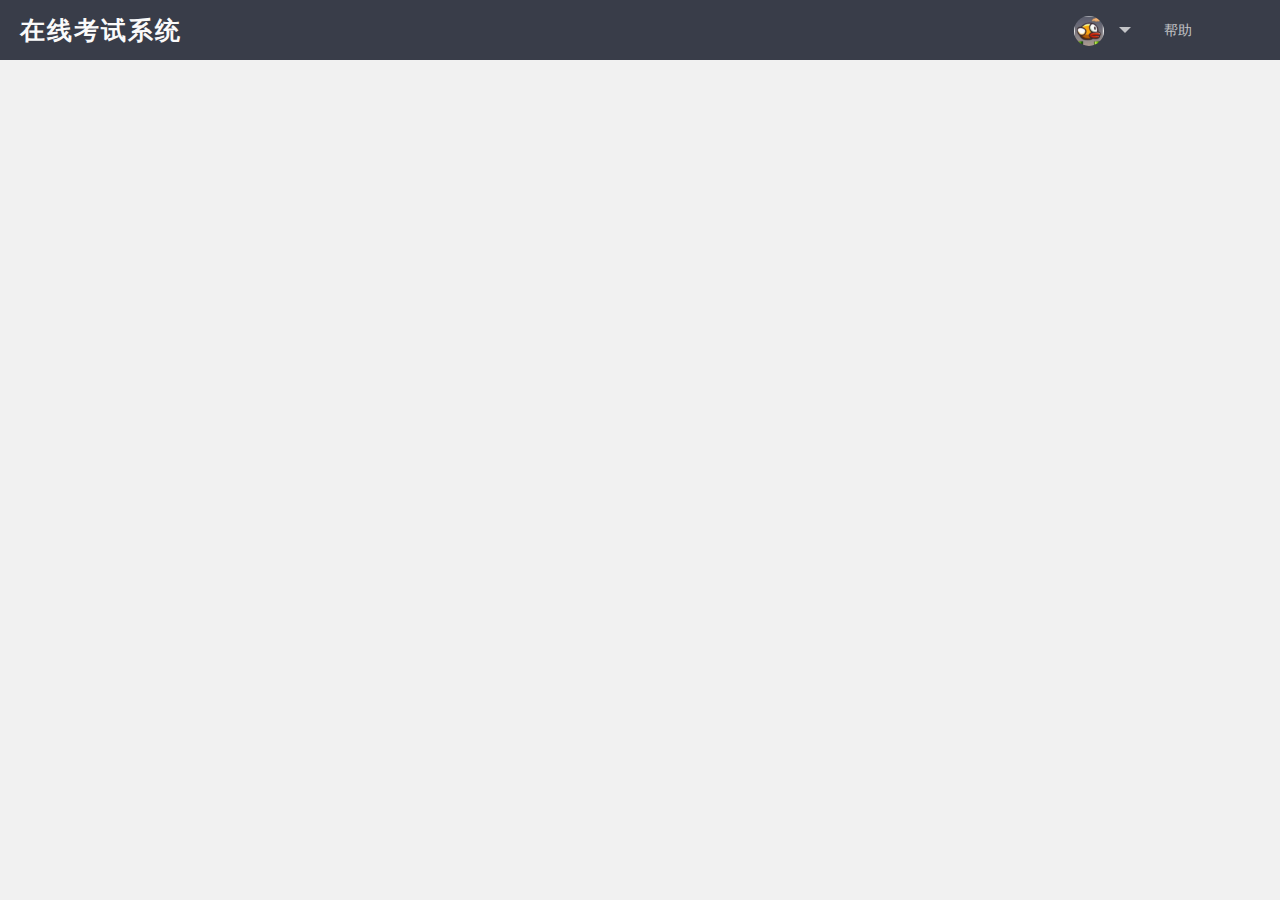
<file: src/main/webapp/index.html>
<!DOCTYPE html>
<html>
<head>
<meta charset="UTF-8">
<title>在线考试系统主页</title>
<link rel="stylesheet" type="text/css" href="layui/css/layui.css">
<script type="text/javascript" src="layui/layui.js"></script>
<link rel="stylesheet" type="text/css" href="css/index.css">
</head>
<body>
	<div id="head">
		<div id="logo">
			<span> 在线考试系统 </span>
		</div>
		<ul class="layui-nav" lay-filter="nav">
			<li class="layui-nav-item"><a href="javascript:;" id="user_name"><img src="img/bird.png" class="layui-nav-img"></a>
				<dl class="layui-nav-child">
					<dd>
						<a href="javascript:;" href-url="personInfo.html">个人信息</a>
					</dd>
					<dd>
						<a href="javascript:;" href-url="changePassword.html">修改密码</a>
					</dd>
					<dd>
						<a href="login.html">返回登录页面</a>
					</dd>
				</dl></li>
			<li class="layui-nav-item"><a href="javascript:;">帮助</li>
		</ul>
	</div>
	<div id="body">
		<ul id="examin_pic_ul">
			<a href="javascript:;"><li id="subject_manage"></li></a>
			<a href="javascript:;"><li id="user_manage"></li></a>
			<a href="javascript:;"><li id="examin_arrange"></li></a>
			<a href="javascript:;"><li id="examin_manage" ></li></a>
			<a href="javascript:;"><li id="my_test"></li></a>
			<a href="javascript:;"><li id="my_examin"></li></a>
			<a href="javascript:;"><li id="my_score"></li></a>
		</ul>
	</div>
	<script type="text/javascript" src="scripts/cookie_util.js"></script>
	<script type="text/javascript" src="scripts/js/path.js"></script>
	<script type="text/javascript" src="scripts/js/index.js"></script>
</body>
</html>
</file>
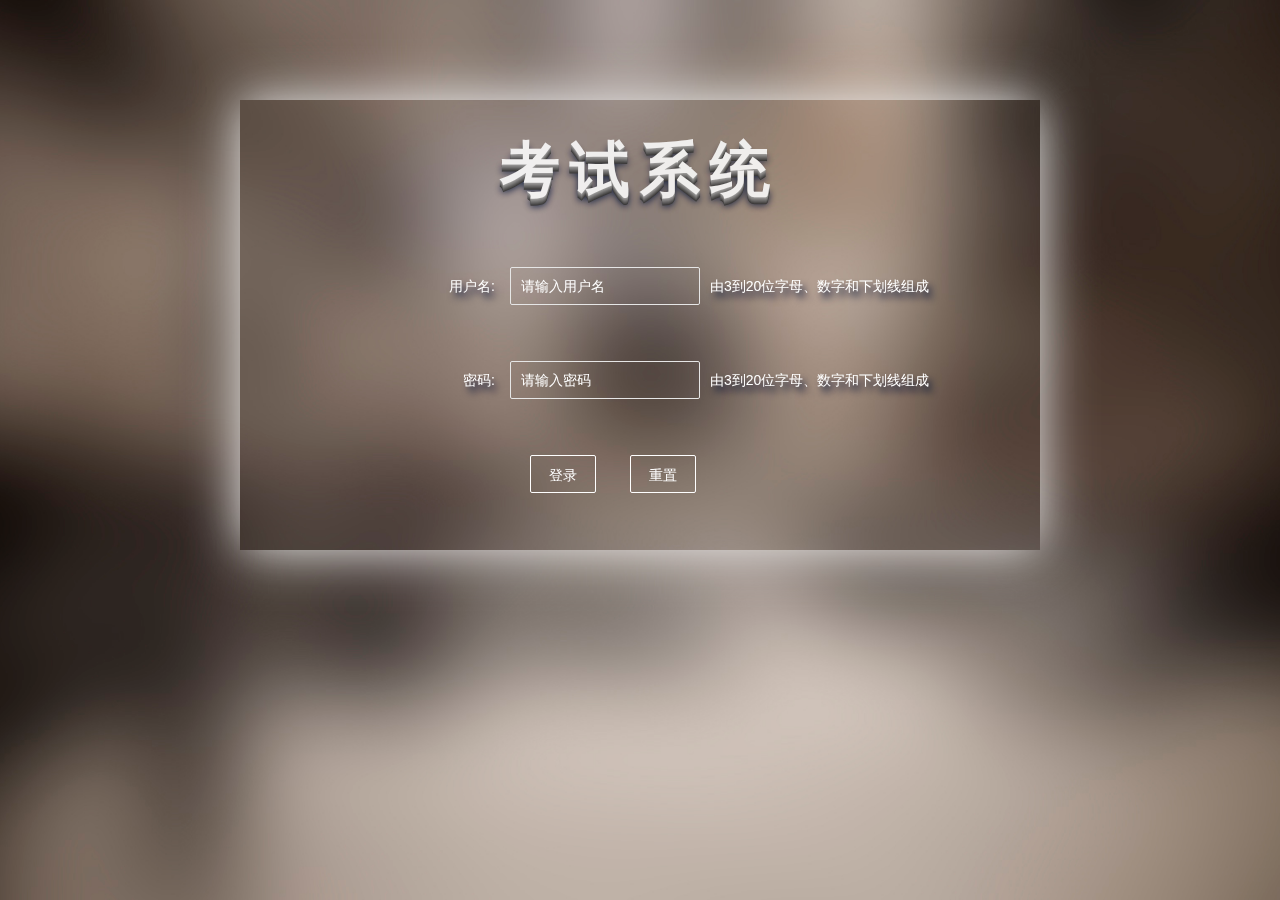
<file: src/main/webapp/login.html>
<!DOCTYPE html>
<html>
<head>
<meta charset="UTF-8">
<title>在线考试系统</title>
<link rel="stylesheet" href="css/supersized.css">
<link rel="stylesheet" href="layui/css/layui.css">
<link rel="stylesheet" type="text/css" href="css/login.css">
</head>
<body>
	<div class="page-container">
		<form class="layui-form" action="" method="post">
			<h1 id="title">考试系统</h1>
			<div class="layui-form-item">
				<label class="layui-form-label">用户名:</label>
				<div class="layui-input-inline">
					<input type="text" name="user_name" required lay-verify="username"
						placeholder="请输入用户名" autocomplete="off" class="layui-input">
				</div>
				<div class="layui-form-mid layui-word-aux">由3到20位字母、数字和下划线组成</div>
			</div>
			<div class="layui-form-item">
				<label class="layui-form-label">密码:</label>
				<div class="layui-input-inline">
					<input type="password" name="user_password" required
						lay-verify="password" placeholder="请输入密码" autocomplete="off"
						class="layui-input">
				</div>
				<div class="layui-form-mid layui-word-aux">由3到20位字母、数字和下划线组成</div>
			</div>
			<div class="layui-form-item">
				<div class="layui-input-block">
						<button class="layui-btn" lay-submit lay-filter="submit">登录</button>
					<button type="reset" class="layui-btn layui-btn-primary">重置</button>
				</div>
			</div>
		</form>
	</div>
	<script type="text/javascript" src="scripts/jquery-1.11.1.js"></script>
	<!--------------------supersized全屏动态脚本------------------------------>
	<script type="text/javascript" src="scripts/supersized.3.2.7.min.js"></script>
	<!--------------------supersized初始化参数------------------------------>
	<script type="text/javascript" src="scripts/supersized-init.js"></script>
	<script type="text/javascript" src="layui/layui.js"></script>
	<!---------------------全局地址脚本------------------------------>
	<script type="text/javascript" src="scripts/js/path.js"></script>
	<!-- ------------------cookie工具类------------------------------------->
	<script type="text/javascript" src="scripts/cookie_util.js"></script>
	<script type="text/javascript" src="scripts/js/login.js"></script>
</body>
</html>
</file>
<file: src/main/webapp/layui/css/layui.css>
/** layui-v2.2.5 MIT License By https://www.layui.com */
.layui-inline, img {
	display: inline-block;
	vertical-align: middle
}

h1, h2, h3, h4, h5, h6 {
	font-weight: 400
}

.layui-edge, .layui-header, .layui-inline, .layui-main {
	position: relative
}

.layui-btn, .layui-edge, .layui-inline, img {
	vertical-align: middle
}

.layui-btn, .layui-disabled, .layui-icon, .layui-unselect {
	-webkit-user-select: none;
	-ms-user-select: none;
	-moz-user-select: none
}

blockquote, body, button, dd, div, dl, dt, form, h1, h2, h3, h4, h5, h6,
	input, li, ol, p, pre, td, textarea, th, ul {
	margin: 0;
	padding: 0;
	-webkit-tap-highlight-color: rgba(0, 0, 0, 0)
}

a:active, a:hover {
	outline: 0
}

img {
	border: none
}

li {
	list-style: none
}

table {
	border-collapse: collapse;
	border-spacing: 0
}

h4, h5, h6 {
	font-size: 100%
}

button, input, optgroup, option, select, textarea {
	font-family: inherit;
	font-size: inherit;
	font-style: inherit;
	font-weight: inherit;
	outline: 0
}

pre {
	white-space: pre-wrap;
	white-space: -moz-pre-wrap;
	white-space: -pre-wrap;
	white-space: -o-pre-wrap;
	word-wrap: break-word
}

body {
	line-height: 24px;
	font: 14px Helvetica Neue, Helvetica, PingFang SC, \5FAE\8F6F\96C5\9ED1,
		Tahoma, Arial, sans-serif
}

hr {
	height: 1px;
	margin: 10px 0;
	border: 0;
	clear: both
}

a {
	color: #333;
	text-decoration: none
}

a:hover {
	color: #777
}

a cite {
	font-style: normal;
	*cursor: pointer
}

.layui-border-box, .layui-border-box * {
	box-sizing: border-box
}

.layui-box, .layui-box * {
	box-sizing: content-box
}

.layui-clear {
	clear: both;
	*zoom: 1
}

.layui-clear:after {
	content: '\20';
	clear: both;
	*zoom: 1;
	display: block;
	height: 0
}

.layui-inline {
	*display: inline;
	*zoom: 1
}

.layui-edge {
	display: inline-block;
	width: 0;
	height: 0;
	border-width: 6px;
	border-style: dashed;
	border-color: transparent;
	overflow: hidden
}

.layui-edge-top {
	top: -4px;
	border-bottom-color: #999;
	border-bottom-style: solid
}

.layui-edge-right {
	border-left-color: #999;
	border-left-style: solid
}

.layui-edge-bottom {
	top: 2px;
	border-top-color: #999;
	border-top-style: solid
}

.layui-edge-left {
	border-right-color: #999;
	border-right-style: solid
}

.layui-elip {
	text-overflow: ellipsis;
	overflow: hidden;
	white-space: nowrap
}

.layui-disabled, .layui-disabled:hover {
	color: #d2d2d2 !important;
	cursor: not-allowed !important
}

.layui-circle {
	border-radius: 100%
}

.layui-show {
	display: block !important
}

.layui-hide {
	display: none !important
}

@font-face {
	font-family: layui-icon;
	src: url(../font/iconfont.eot?v=220);
	src: url(../font/iconfont.eot?v=220#iefix) format('embedded-opentype'),
		url(../font/iconfont.svg?v=220#iconfont) format('svg'),
		url(../font/iconfont.woff?v=220) format('woff'),
		url(../font/iconfont.ttf?v=220) format('truetype')
}

.layui-icon {
	font-family: layui-icon !important;
	font-size: 16px;
	font-style: normal;
	-webkit-font-smoothing: antialiased;
	-moz-osx-font-smoothing: grayscale
}

.layui-icon-duihua:before {
	content: "\e611"
}

.layui-icon-shezhi:before {
	content: "\e614"
}

.layui-icon-yinshenim:before {
	content: "\e60f"
}

.layui-icon-search:before {
	content: "\e615"
}

.layui-icon-fenxiang1:before {
	content: "\e641"
}

.layui-icon-shezhi1:before {
	content: "\e620"
}

.layui-icon-yinqing:before {
	content: "\e628"
}

.layui-icon-yuejuancuohao:before {
	content: "\1006"
}

.layui-icon-cuo:before {
	content: "\1007"
}

.layui-icon-baobiao:before {
	content: "\e629"
}

.layui-icon-star:before {
	content: "\e600"
}

.layui-icon-yuandian:before {
	content: "\e617"
}

.layui-icon-chat:before {
	content: "\e606"
}

.layui-icon-logo:before {
	content: "\e609"
}

.layui-icon-list:before {
	content: "\e60a"
}

.layui-icon-tubiao:before {
	content: "\e62c"
}

.layui-icon-right:before {
	content: "\1005"
}

.layui-icon-huanfu2:before {
	content: "\e61b"
}

.layui-icon-On-line:before {
	content: "\e610"
}

.layui-icon-biaoge:before {
	content: "\e62d"
}

.layui-icon-youyou:before {
	content: "\e602"
}

.layui-icon-zuozuo:before {
	content: "\e603"
}

.layui-icon-cart-simple:before {
	content: "\e698"
}

.layui-icon-cry:before {
	content: "\e69c"
}

.layui-icon-smile:before {
	content: "\e6af"
}

.layui-icon-survey:before {
	content: "\e6b2"
}

.layui-icon-tree:before {
	content: "\e62e"
}

.layui-icon-iconfont17:before {
	content: "\e62f"
}

.layui-icon-tianjia:before {
	content: "\e61f"
}

.layui-icon-xiazai:before {
	content: "\e601"
}

.layui-icon-xuanzemoban48:before {
	content: "\e630"
}

.layui-icon-gongju:before {
	content: "\e631"
}

.layui-icon-face-surprised:before {
	content: "\e664"
}

.layui-icon-bianji:before {
	content: "\e642"
}

.layui-icon-speaker:before {
	content: "\e645"
}

.layui-icon-xiangxia:before {
	content: "\e61a"
}

.layui-icon-wenjian:before {
	content: "\e621"
}

.layui-icon-layouts:before {
	content: "\e632"
}

.layui-icon-duigou:before {
	content: "\e618"
}

.layui-icon-tianjia1:before {
	content: "\e608"
}

.layui-icon-yaoyaozhibofanye:before {
	content: "\e633"
}

.layui-icon-read:before {
	content: "\e705"
}

.layui-icon-404:before {
	content: "\e61c"
}

.layui-icon-lunbozutu:before {
	content: "\e634"
}

.layui-icon-help:before {
	content: "\e607"
}

.layui-icon-daima1:before {
	content: "\e635"
}

.layui-icon-jinshui:before {
	content: "\e636"
}

.layui-icon-find-fill:before {
	content: "\e670"
}

.layui-icon-about:before {
	content: "\e60b"
}

.layui-icon-location:before {
	content: "\e715"
}

.layui-icon-xiangshang:before {
	content: "\e619"
}

.layui-icon-pause:before {
	content: "\e651"
}

.layui-icon-riqi:before {
	content: "\e637"
}

.layui-icon-uploadfile:before {
	content: "\e61d"
}

.layui-icon-delete:before {
	content: "\e640"
}

.layui-icon-play:before {
	content: "\e652"
}

.layui-icon-top:before {
	content: "\e604"
}

.layui-icon-haoyouqingqiu:before {
	content: "\e612"
}

.layui-icon-weibiaoti1:before {
	content: "\e605"
}

.layui-icon-chuangkou:before {
	content: "\e638"
}

.layui-icon-comiisbiaoqing:before {
	content: "\e60c"
}

.layui-icon-zhengque:before {
	content: "\e616"
}

.layui-icon-dollar:before {
	content: "\e659"
}

.layui-icon-iconfontwodehaoyou:before {
	content: "\e613"
}

.layui-icon-wenjianxiazai:before {
	content: "\e61e"
}

.layui-icon-tupian:before {
	content: "\e60d"
}

.layui-icon-lianjie:before {
	content: "\e64c"
}

.layui-icon-diamond:before {
	content: "\e735"
}

.layui-icon-jilu:before {
	content: "\e60e"
}

.layui-icon-liucheng:before {
	content: "\e622"
}

.layui-icon-fontstrikethrough:before {
	content: "\e64f"
}

.layui-icon-unlink:before {
	content: "\e64d"
}

.layui-icon-bianjiwenzi:before {
	content: "\e639"
}

.layui-icon-sanjiao:before {
	content: "\e623"
}

.layui-icon-danxuankuanghouxuan:before {
	content: "\e63f"
}

.layui-icon-danxuankuangxuanzhong:before {
	content: "\e643"
}

.layui-icon-juzhongduiqi:before {
	content: "\e647"
}

.layui-icon-youduiqi:before {
	content: "\e648"
}

.layui-icon-zuoduiqi:before {
	content: "\e649"
}

.layui-icon-gongsisvgtubiaozongji22:before {
	content: "\e626"
}

.layui-icon-gongsisvgtubiaozongji23:before {
	content: "\e627"
}

.layui-icon-refresh-2:before {
	content: "\1002"
}

.layui-icon-loading-1:before {
	content: "\e63e"
}

.layui-icon-return:before {
	content: "\e65c"
}

.layui-icon-jiacu:before {
	content: "\e62b"
}

.layui-icon-uploading:before {
	content: "\e67c"
}

.layui-icon-liaotianduihuaimgoutong:before {
	content: "\e63a"
}

.layui-icon-video:before {
	content: "\e6ed"
}

.layui-icon-headset:before {
	content: "\e6fc"
}

.layui-icon-wenjianjiafan:before {
	content: "\e624"
}

.layui-icon-shouji:before {
	content: "\e63b"
}

.layui-icon-tianjia2:before {
	content: "\e654"
}

.layui-icon-wenjianjia:before {
	content: "\e7a0"
}

.layui-icon-biaoqing:before {
	content: "\e650"
}

.layui-icon-html:before {
	content: "\e64b"
}

.layui-icon-biaodan:before {
	content: "\e63c"
}

.layui-icon-cart:before {
	content: "\e657"
}

.layui-icon-camera-fill:before {
	content: "\e65d"
}

.layui-icon-25:before {
	content: "\e62a"
}

.layui-icon-emwdaima:before {
	content: "\e64e"
}

.layui-icon-fire:before {
	content: "\e756"
}

.layui-icon-set:before {
	content: "\e716"
}

.layui-icon-zitixiahuaxian:before {
	content: "\e646"
}

.layui-icon-sanjiao1:before {
	content: "\e625"
}

.layui-icon-tips:before {
	content: "\e702"
}

.layui-icon-tupian-copy-copy:before {
	content: "\e64a"
}

.layui-icon-more-vertical:before {
	content: "\e671"
}

.layui-icon-zhuti2:before {
	content: "\e66c"
}

.layui-icon-loading:before {
	content: "\e63d"
}

.layui-icon-xieti:before {
	content: "\e644"
}

.layui-icon-refresh-1:before {
	content: "\e666"
}

.layui-icon-rmb:before {
	content: "\e65e"
}

.layui-icon-home:before {
	content: "\e68e"
}

.layui-icon-user:before {
	content: "\e770"
}

.layui-icon-notice:before {
	content: "\e667"
}

.layui-icon-voice:before {
	content: "\e688"
}

.layui-icon-download:before {
	content: "\e681"
}

.layui-icon-snowflake:before {
	content: "\e6b1"
}

.layui-icon-yemian1:before {
	content: "\e655"
}

.layui-icon-template:before {
	content: "\e663"
}

.layui-icon-auz:before {
	content: "\e672"
}

.layui-icon-console:before {
	content: "\e665"
}

.layui-icon-app:before {
	content: "\e653"
}

.layui-icon-xiayiye:before {
	content: "\e65a"
}

.layui-icon-website:before {
	content: "\e7ae"
}

.layui-icon-xiayiye1:before {
	content: "\e65b"
}

.layui-icon-component:before {
	content: "\e857"
}

.layui-icon-more:before {
	content: "\e65f"
}

.layui-icon-shrink-right:before {
	content: "\e668"
}

.layui-icon-spread-left:before {
	content: "\e66b"
}

.layui-icon-camera:before {
	content: "\e660"
}

.layui-icon-note:before {
	content: "\e66e"
}

.layui-icon-refresh:before {
	content: "\e669"
}

.layui-icon-nv:before {
	content: "\e661"
}

.layui-icon-nan:before {
	content: "\e662"
}

.layui-icon-senior:before {
	content: "\e674"
}

.layui-icon-theme:before {
	content: "\e66a"
}

.layui-icon-tread:before {
	content: "\e6c5"
}

.layui-icon-praise:before {
	content: "\e6c6"
}

.layui-icon-star-fill:before {
	content: "\e658"
}

.layui-icon-template-1:before {
	content: "\e656"
}

.layui-icon-loading-2:before {
	content: "\e66d"
}

.layui-main {
	width: 1140px;
	margin: 0 auto
}

.layui-header {
	z-index: 1000;
	height: 60px
}

.layui-header a:hover {
	transition: all .5s;
	-webkit-transition: all .5s
}

.layui-side {
	position: fixed;
	top: 0;
	bottom: 0;
	z-index: 999;
	width: 200px;
	overflow-x: hidden
}

.layui-side-scroll {
	width: 220px;
	height: 100%;
	overflow-x: hidden
}

.layui-body {
	position: absolute;
	left: 200px;
	right: 0;
	top: 0;
	bottom: 0;
	z-index: 998;
	width: auto;
	overflow: hidden;
	overflow-y: auto;
	box-sizing: border-box
}

.layui-layout-body {
	overflow: hidden
}

.layui-layout-admin .layui-header {
	background-color: #23262E
}

.layui-layout-admin .layui-side {
	top: 60px;
	width: 200px;
	overflow-x: hidden
}

.layui-layout-admin .layui-body {
	top: 60px;
	bottom: 44px
}

.layui-layout-admin .layui-main {
	width: auto;
	margin: 0 15px
}

.layui-layout-admin .layui-footer {
	position: fixed;
	left: 200px;
	right: 0;
	bottom: 0;
	height: 44px;
	line-height: 44px;
	padding: 0 15px;
	background-color: #eee
}

.layui-layout-admin .layui-logo {
	position: absolute;
	left: 0;
	top: 0;
	width: 200px;
	height: 100%;
	line-height: 60px;
	text-align: center;
	color: #009688;
	font-size: 16px
}

.layui-layout-admin .layui-header .layui-nav {
	background: 0 0
}

.layui-layout-left {
	position: absolute !important;
	left: 200px;
	top: 0
}

.layui-layout-right {
	position: absolute !important;
	right: 0;
	top: 0
}

.layui-container {
	position: relative;
	margin: 0 auto;
	padding: 0 15px;
	box-sizing: border-box
}

.layui-fluid {
	position: relative;
	margin: 0 auto;
	padding: 0 15px
}

.layui-row:after, .layui-row:before {
	content: '';
	display: block;
	clear: both
}

.layui-col-lg1, .layui-col-lg10, .layui-col-lg11, .layui-col-lg12,
	.layui-col-lg2, .layui-col-lg3, .layui-col-lg4, .layui-col-lg5,
	.layui-col-lg6, .layui-col-lg7, .layui-col-lg8, .layui-col-lg9,
	.layui-col-md1, .layui-col-md10, .layui-col-md11, .layui-col-md12,
	.layui-col-md2, .layui-col-md3, .layui-col-md4, .layui-col-md5,
	.layui-col-md6, .layui-col-md7, .layui-col-md8, .layui-col-md9,
	.layui-col-sm1, .layui-col-sm10, .layui-col-sm11, .layui-col-sm12,
	.layui-col-sm2, .layui-col-sm3, .layui-col-sm4, .layui-col-sm5,
	.layui-col-sm6, .layui-col-sm7, .layui-col-sm8, .layui-col-sm9,
	.layui-col-xs1, .layui-col-xs10, .layui-col-xs11, .layui-col-xs12,
	.layui-col-xs2, .layui-col-xs3, .layui-col-xs4, .layui-col-xs5,
	.layui-col-xs6, .layui-col-xs7, .layui-col-xs8, .layui-col-xs9 {
	position: relative;
	display: block;
	box-sizing: border-box
}

.layui-col-xs1, .layui-col-xs10, .layui-col-xs11, .layui-col-xs12,
	.layui-col-xs2, .layui-col-xs3, .layui-col-xs4, .layui-col-xs5,
	.layui-col-xs6, .layui-col-xs7, .layui-col-xs8, .layui-col-xs9 {
	float: left
}

.layui-col-xs1 {
	width: 8.33333333%
}

.layui-col-xs2 {
	width: 16.66666667%
}

.layui-col-xs3 {
	width: 25%
}

.layui-col-xs4 {
	width: 33.33333333%
}

.layui-col-xs5 {
	width: 41.66666667%
}

.layui-col-xs6 {
	width: 50%
}

.layui-col-xs7 {
	width: 58.33333333%
}

.layui-col-xs8 {
	width: 66.66666667%
}

.layui-col-xs9 {
	width: 75%
}

.layui-col-xs10 {
	width: 83.33333333%
}

.layui-col-xs11 {
	width: 91.66666667%
}

.layui-col-xs12 {
	width: 100%
}

.layui-col-xs-offset1 {
	margin-left: 8.33333333%
}

.layui-col-xs-offset2 {
	margin-left: 16.66666667%
}

.layui-col-xs-offset3 {
	margin-left: 25%
}

.layui-col-xs-offset4 {
	margin-left: 33.33333333%
}

.layui-col-xs-offset5 {
	margin-left: 41.66666667%
}

.layui-col-xs-offset6 {
	margin-left: 50%
}

.layui-col-xs-offset7 {
	margin-left: 58.33333333%
}

.layui-col-xs-offset8 {
	margin-left: 66.66666667%
}

.layui-col-xs-offset9 {
	margin-left: 75%
}

.layui-col-xs-offset10 {
	margin-left: 83.33333333%
}

.layui-col-xs-offset11 {
	margin-left: 91.66666667%
}

.layui-col-xs-offset12 {
	margin-left: 100%
}

@media screen and (max-width:768px) {
	.layui-hide-xs {
		display: none !important
	}
	.layui-show-xs-block {
		display: block !important
	}
	.layui-show-xs-inline {
		display: inline !important
	}
	.layui-show-xs-inline-block {
		display: inline-block !important
	}
}

@media screen and (min-width:768px) {
	.layui-container {
		width: 750px
	}
	.layui-hide-sm {
		display: none !important
	}
	.layui-show-sm-block {
		display: block !important
	}
	.layui-show-sm-inline {
		display: inline !important
	}
	.layui-show-sm-inline-block {
		display: inline-block !important
	}
	.layui-col-sm1, .layui-col-sm10, .layui-col-sm11, .layui-col-sm12,
		.layui-col-sm2, .layui-col-sm3, .layui-col-sm4, .layui-col-sm5,
		.layui-col-sm6, .layui-col-sm7, .layui-col-sm8, .layui-col-sm9 {
		float: left
	}
	.layui-col-sm1 {
		width: 8.33333333%
	}
	.layui-col-sm2 {
		width: 16.66666667%
	}
	.layui-col-sm3 {
		width: 25%
	}
	.layui-col-sm4 {
		width: 33.33333333%
	}
	.layui-col-sm5 {
		width: 41.66666667%
	}
	.layui-col-sm6 {
		width: 50%
	}
	.layui-col-sm7 {
		width: 58.33333333%
	}
	.layui-col-sm8 {
		width: 66.66666667%
	}
	.layui-col-sm9 {
		width: 75%
	}
	.layui-col-sm10 {
		width: 83.33333333%
	}
	.layui-col-sm11 {
		width: 91.66666667%
	}
	.layui-col-sm12 {
		width: 100%
	}
	.layui-col-sm-offset1 {
		margin-left: 8.33333333%
	}
	.layui-col-sm-offset2 {
		margin-left: 16.66666667%
	}
	.layui-col-sm-offset3 {
		margin-left: 25%
	}
	.layui-col-sm-offset4 {
		margin-left: 33.33333333%
	}
	.layui-col-sm-offset5 {
		margin-left: 41.66666667%
	}
	.layui-col-sm-offset6 {
		margin-left: 50%
	}
	.layui-col-sm-offset7 {
		margin-left: 58.33333333%
	}
	.layui-col-sm-offset8 {
		margin-left: 66.66666667%
	}
	.layui-col-sm-offset9 {
		margin-left: 75%
	}
	.layui-col-sm-offset10 {
		margin-left: 83.33333333%
	}
	.layui-col-sm-offset11 {
		margin-left: 91.66666667%
	}
	.layui-col-sm-offset12 {
		margin-left: 100%
	}
}

@media screen and (min-width:992px) {
	.layui-container {
		width: 970px
	}
	.layui-hide-md {
		display: none !important
	}
	.layui-show-md-block {
		display: block !important
	}
	.layui-show-md-inline {
		display: inline !important
	}
	.layui-show-md-inline-block {
		display: inline-block !important
	}
	.layui-col-md1, .layui-col-md10, .layui-col-md11, .layui-col-md12,
		.layui-col-md2, .layui-col-md3, .layui-col-md4, .layui-col-md5,
		.layui-col-md6, .layui-col-md7, .layui-col-md8, .layui-col-md9 {
		float: left
	}
	.layui-col-md1 {
		width: 8.33333333%
	}
	.layui-col-md2 {
		width: 16.66666667%
	}
	.layui-col-md3 {
		width: 25%
	}
	.layui-col-md4 {
		width: 33.33333333%
	}
	.layui-col-md5 {
		width: 41.66666667%
	}
	.layui-col-md6 {
		width: 50%
	}
	.layui-col-md7 {
		width: 58.33333333%
	}
	.layui-col-md8 {
		width: 66.66666667%
	}
	.layui-col-md9 {
		width: 75%
	}
	.layui-col-md10 {
		width: 83.33333333%
	}
	.layui-col-md11 {
		width: 91.66666667%
	}
	.layui-col-md12 {
		width: 100%
	}
	.layui-col-md-offset1 {
		margin-left: 8.33333333%
	}
	.layui-col-md-offset2 {
		margin-left: 16.66666667%
	}
	.layui-col-md-offset3 {
		margin-left: 25%
	}
	.layui-col-md-offset4 {
		margin-left: 33.33333333%
	}
	.layui-col-md-offset5 {
		margin-left: 41.66666667%
	}
	.layui-col-md-offset6 {
		margin-left: 50%
	}
	.layui-col-md-offset7 {
		margin-left: 58.33333333%
	}
	.layui-col-md-offset8 {
		margin-left: 66.66666667%
	}
	.layui-col-md-offset9 {
		margin-left: 75%
	}
	.layui-col-md-offset10 {
		margin-left: 83.33333333%
	}
	.layui-col-md-offset11 {
		margin-left: 91.66666667%
	}
	.layui-col-md-offset12 {
		margin-left: 100%
	}
}

@media screen and (min-width:1200px) {
	.layui-container {
		width: 1170px
	}
	.layui-hide-lg {
		display: none !important
	}
	.layui-show-lg-block {
		display: block !important
	}
	.layui-show-lg-inline {
		display: inline !important
	}
	.layui-show-lg-inline-block {
		display: inline-block !important
	}
	.layui-col-lg1, .layui-col-lg10, .layui-col-lg11, .layui-col-lg12,
		.layui-col-lg2, .layui-col-lg3, .layui-col-lg4, .layui-col-lg5,
		.layui-col-lg6, .layui-col-lg7, .layui-col-lg8, .layui-col-lg9 {
		float: left
	}
	.layui-col-lg1 {
		width: 8.33333333%
	}
	.layui-col-lg2 {
		width: 16.66666667%
	}
	.layui-col-lg3 {
		width: 25%
	}
	.layui-col-lg4 {
		width: 33.33333333%
	}
	.layui-col-lg5 {
		width: 41.66666667%
	}
	.layui-col-lg6 {
		width: 50%
	}
	.layui-col-lg7 {
		width: 58.33333333%
	}
	.layui-col-lg8 {
		width: 66.66666667%
	}
	.layui-col-lg9 {
		width: 75%
	}
	.layui-col-lg10 {
		width: 83.33333333%
	}
	.layui-col-lg11 {
		width: 91.66666667%
	}
	.layui-col-lg12 {
		width: 100%
	}
	.layui-col-lg-offset1 {
		margin-left: 8.33333333%
	}
	.layui-col-lg-offset2 {
		margin-left: 16.66666667%
	}
	.layui-col-lg-offset3 {
		margin-left: 25%
	}
	.layui-col-lg-offset4 {
		margin-left: 33.33333333%
	}
	.layui-col-lg-offset5 {
		margin-left: 41.66666667%
	}
	.layui-col-lg-offset6 {
		margin-left: 50%
	}
	.layui-col-lg-offset7 {
		margin-left: 58.33333333%
	}
	.layui-col-lg-offset8 {
		margin-left: 66.66666667%
	}
	.layui-col-lg-offset9 {
		margin-left: 75%
	}
	.layui-col-lg-offset10 {
		margin-left: 83.33333333%
	}
	.layui-col-lg-offset11 {
		margin-left: 91.66666667%
	}
	.layui-col-lg-offset12 {
		margin-left: 100%
	}
}

.layui-col-space1 {
	margin: -.5px
}

.layui-col-space1>* {
	padding: .5px
}

.layui-col-space3 {
	margin: -1.5px
}

.layui-col-space3>* {
	padding: 1.5px
}

.layui-col-space5 {
	margin: -2.5px
}

.layui-col-space5>* {
	padding: 2.5px
}

.layui-col-space8 {
	margin: -3.5px
}

.layui-col-space8>* {
	padding: 3.5px
}

.layui-col-space10 {
	margin: -5px
}

.layui-col-space10>* {
	padding: 5px
}

.layui-col-space12 {
	margin: -6px
}

.layui-col-space12>* {
	padding: 6px
}

.layui-col-space15 {
	margin: -7.5px
}

.layui-col-space15>* {
	padding: 7.5px
}

.layui-col-space18 {
	margin: -9px
}

.layui-col-space18>* {
	padding: 9px
}

.layui-col-space20 {
	margin: -10px
}

.layui-col-space20>* {
	padding: 10px
}

.layui-col-space22 {
	margin: -11px
}

.layui-col-space22>* {
	padding: 11px
}

.layui-col-space25 {
	margin: -12.5px
}

.layui-col-space25>* {
	padding: 12.5px
}

.layui-col-space30 {
	margin: -15px
}

.layui-col-space30>* {
	padding: 15px
}

.layui-btn, .layui-input, .layui-select, .layui-textarea,
	.layui-upload-button {
	outline: 0;
	-webkit-appearance: none;
	transition: all .3s;
	-webkit-transition: all .3s;
	box-sizing: border-box
}

.layui-elem-quote {
	margin-bottom: 10px;
	padding: 15px;
	line-height: 22px;
	border-left: 5px solid #009688;
	border-radius: 0 2px 2px 0;
	background-color: #f2f2f2
}

.layui-quote-nm {
	border-style: solid;
	border-width: 1px 1px 1px 5px;
	background: 0 0
}

.layui-elem-field {
	margin-bottom: 10px;
	padding: 0;
	border-width: 1px;
	border-style: solid
}

.layui-elem-field legend {
	margin-left: 20px;
	padding: 0 10px;
	font-size: 20px;
	font-weight: 300
}

.layui-field-title {
	margin: 10px 0 20px;
	border-width: 1px 0 0
}

.layui-field-box {
	padding: 10px 15px
}

.layui-field-title .layui-field-box {
	padding: 10px 0
}

.layui-progress {
	position: relative;
	height: 6px;
	border-radius: 20px;
	background-color: #e2e2e2
}

.layui-progress-bar {
	position: absolute;
	left: 0;
	top: 0;
	width: 0;
	max-width: 100%;
	height: 6px;
	border-radius: 20px;
	text-align: right;
	background-color: #5FB878;
	transition: all .3s;
	-webkit-transition: all .3s
}

.layui-progress-big, .layui-progress-big .layui-progress-bar {
	height: 18px;
	line-height: 18px
}

.layui-progress-text {
	position: relative;
	top: -20px;
	line-height: 18px;
	font-size: 12px;
	color: #666
}

.layui-progress-big .layui-progress-text {
	position: static;
	padding: 0 10px;
	color: #fff
}

.layui-collapse {
	border-width: 1px;
	border-style: solid;
	border-radius: 2px
}

.layui-colla-content, .layui-colla-item {
	border-top-width: 1px;
	border-top-style: solid
}

.layui-colla-item:first-child {
	border-top: none
}

.layui-colla-title {
	position: relative;
	height: 42px;
	line-height: 42px;
	padding: 0 15px 0 35px;
	color: #333;
	background-color: #f2f2f2;
	cursor: pointer;
	font-size: 14px
}

.layui-colla-content {
	display: none;
	padding: 10px 15px;
	line-height: 22px;
	color: #666
}

.layui-colla-icon {
	position: absolute;
	left: 15px;
	top: 0;
	font-size: 14px
}

.layui-card-body, .layui-card-header, .layui-form-label, .layui-form-mid,
	.layui-form-select, .layui-input-block, .layui-input-inline,
	.layui-textarea {
	position: relative
}

.layui-card {
	margin-bottom: 15px;
	border-radius: 2px;
	background-color: #fff;
	box-shadow: 0 1px 2px 0 rgba(0, 0, 0, .05)
}

.layui-card:last-child {
	margin-bottom: 0
}

.layui-card-header {
	height: 42px;
	line-height: 42px;
	padding: 0 15px;
	border-bottom: 1px solid #f6f6f6;
	color: #333;
	border-radius: 2px 2px 0 0;
	font-size: 14px
}

.layui-bg-black, .layui-bg-blue, .layui-bg-cyan, .layui-bg-green,
	.layui-bg-orange, .layui-bg-red {
	color: #fff !important
}

.layui-card-body {
	padding: 10px 15px;
	line-height: 24px
}

.layui-card-body .layui-table {
	margin: 5px 0
}

.layui-card .layui-tab {
	margin: 0
}

.layui-panel-window {
	position: relative;
	padding: 15px;
	border-radius: 0;
	border-top: 5px solid #E6E6E6;
	background-color: #fff
}

.layui-bg-red {
	background-color: #FF5722 !important
}

.layui-bg-orange {
	background-color: #FFB800 !important
}

.layui-bg-green {
	background-color: #009688 !important
}

.layui-bg-cyan {
	background-color: #2F4056 !important
}

.layui-bg-blue {
	background-color: #1E9FFF !important
}

.layui-bg-black {
	background-color: #393D49 !important
}

.layui-bg-gray {
	background-color: #eee !important;
	color: #666 !important
}

.layui-badge-rim, .layui-colla-content, .layui-colla-item,
	.layui-collapse, .layui-elem-field, .layui-form-pane .layui-form-item[pane],
	.layui-form-pane .layui-form-label, .layui-input, .layui-layedit,
	.layui-layedit-tool, .layui-quote-nm, .layui-select, .layui-tab-bar,
	.layui-tab-card, .layui-tab-title, .layui-tab-title .layui-this:after,
	.layui-textarea {
	border-color: #e6e6e6
}

.layui-timeline-item:before, hr {
	background-color: #e6e6e6
}

.layui-text {
	line-height: 22px;
	font-size: 14px;
	color: #666
}

.layui-text h1, .layui-text h2, .layui-text h3 {
	font-weight: 500;
	color: #333
}

.layui-text h1 {
	font-size: 30px
}

.layui-text h2 {
	font-size: 24px
}

.layui-text h3 {
	font-size: 18px
}

.layui-text a:not (.layui-btn ){
	color: #01AAED
}

.layui-text a:not (.layui-btn ):hover {
	text-decoration: underline
}

.layui-text ul {
	padding: 5px 0 5px 15px
}

.layui-text ul li {
	margin-top: 5px;
	list-style-type: disc
}

.layui-text em, .layui-word-aux {
	color: #999 !important;
	padding: 0 5px !important
}

.layui-btn {
	display: inline-block;
	height: 38px;
	line-height: 38px;
	padding: 0 18px;
	background-color: #009688;
	color: #fff;
	white-space: nowrap;
	text-align: center;
	font-size: 14px;
	border: none;
	border-radius: 2px;
	cursor: pointer
}

.layui-btn:hover {
	opacity: .8;
	filter: alpha(opacity = 80);
	color: #fff
}

.layui-btn:active {
	opacity: 1;
	filter: alpha(opacity = 100)
}

.layui-btn+.layui-btn {
	margin-left: 10px
}

.layui-btn-container {
	font-size: 0
}

.layui-btn-container .layui-btn {
	margin-right: 10px;
	margin-bottom: 10px
}

.layui-btn-container .layui-btn+.layui-btn {
	margin-left: 0
}

.layui-table .layui-btn-container .layui-btn {
	margin-bottom: 9px
}

.layui-btn-radius {
	border-radius: 100px
}

.layui-btn .layui-icon {
	margin-right: 3px;
	font-size: 18px;
	vertical-align: bottom;
	vertical-align: middle\9
}

.layui-btn-primary {
	border: 1px solid #C9C9C9;
	background-color: #fff;
	color: #555
}

.layui-btn-primary:hover {
	border-color: #009688;
	color: #333
}

.layui-btn-normal {
	background-color: #1E9FFF
}

.layui-btn-warm {
	background-color: #FFB800
}

.layui-btn-danger {
	background-color: #FF5722
}

.layui-btn-disabled, .layui-btn-disabled:active, .layui-btn-disabled:hover
	{
	border: 1px solid #e6e6e6;
	background-color: #FBFBFB;
	color: #C9C9C9;
	cursor: not-allowed;
	opacity: 1
}

.layui-btn-lg {
	height: 44px;
	line-height: 44px;
	padding: 0 25px;
	font-size: 16px
}

.layui-btn-sm {
	height: 30px;
	line-height: 30px;
	padding: 0 10px;
	font-size: 12px
}

.layui-btn-sm i {
	font-size: 16px !important
}

.layui-btn-xs {
	height: 22px;
	line-height: 22px;
	padding: 0 5px;
	font-size: 12px
}

.layui-btn-xs i {
	font-size: 14px !important
}

.layui-btn-group {
	display: inline-block;
	vertical-align: middle;
	font-size: 0
}

.layui-btn-group .layui-btn {
	margin-left: 0 !important;
	margin-right: 0 !important;
	border-left: 1px solid rgba(255, 255, 255, .5);
	border-radius: 0
}

.layui-btn-group .layui-btn-primary {
	border-left: none
}

.layui-btn-group .layui-btn-primary:hover {
	border-color: #C9C9C9;
	color: #009688
}

.layui-btn-group .layui-btn:first-child {
	border-left: none;
	border-radius: 2px 0 0 2px
}

.layui-btn-group .layui-btn-primary:first-child {
	border-left: 1px solid #c9c9c9
}

.layui-btn-group .layui-btn:last-child {
	border-radius: 0 2px 2px 0
}

.layui-btn-group .layui-btn+.layui-btn {
	margin-left: 0
}

.layui-btn-group+.layui-btn-group {
	margin-left: 10px
}

.layui-btn-fluid {
	width: 100%
}

.layui-input, .layui-select, .layui-textarea {
	height: 38px;
	line-height: 1.3;
	line-height: 38px\9;
	border-width: 1px;
	border-style: solid;
	background-color: #fff;
	border-radius: 2px
}

.layui-input::-webkit-input-placeholder, .layui-select::-webkit-input-placeholder,
	.layui-textarea::-webkit-input-placeholder {
	line-height: 1.3
}

.layui-input, .layui-textarea {
	display: block;
	width: 100%;
	padding-left: 10px
}

.layui-input:hover, .layui-textarea:hover {
	border-color: #D2D2D2 !important
}

.layui-input:focus, .layui-textarea:focus {
	border-color: #C9C9C9 !important
}

.layui-textarea {
	min-height: 100px;
	height: auto;
	line-height: 20px;
	padding: 6px 10px;
	resize: vertical
}

.layui-select {
	padding: 0 10px
}

.layui-form input[type=checkbox], .layui-form input[type=radio],
	.layui-form select {
	display: none
}

.layui-form [lay-ignore] {
	display: initial
}

.layui-form-item {
	margin-bottom: 15px;
	clear: both;
	*zoom: 1
}

.layui-form-item:after {
	content: '\20';
	clear: both;
	*zoom: 1;
	display: block;
	height: 0
}

.layui-form-label {
	float: left;
	display: block;
	padding: 9px 15px;
	width: 80px;
	font-weight: 400;
	line-height: 20px;
	text-align: right
}

.layui-form-label-col {
	display: block;
	float: none;
	padding: 9px 0;
	line-height: 20px;
	text-align: left
}

.layui-form-item .layui-inline {
	margin-bottom: 5px;
	margin-right: 10px
}

.layui-input-block {
	margin-left: 110px;
	min-height: 36px
}

.layui-input-inline {
	display: inline-block;
	vertical-align: middle
}

.layui-form-item .layui-input-inline {
	float: left;
	width: 190px;
	margin-right: 10px
}

.layui-form-text .layui-input-inline {
	width: auto
}

.layui-form-mid {
	float: left;
	display: block;
	padding: 9px 0 !important;
	line-height: 20px;
	margin-right: 10px
}

.layui-form-danger+.layui-form-select .layui-input, .layui-form-danger:focus
	{
	border-color: #FF5722 !important
}

.layui-form-select .layui-input {
	padding-right: 30px;
	cursor: pointer
}

.layui-form-select .layui-edge {
	position: absolute;
	right: 10px;
	top: 50%;
	margin-top: -3px;
	cursor: pointer;
	border-width: 6px;
	border-top-color: #c2c2c2;
	border-top-style: solid;
	transition: all .3s;
	-webkit-transition: all .3s
}

.layui-form-select dl {
	display: none;
	position: absolute;
	left: 0;
	top: 42px;
	padding: 5px 0;
	z-index: 999;
	min-width: 100%;
	border: 1px solid #d2d2d2;
	max-height: 300px;
	overflow-y: auto;
	background-color: #fff;
	border-radius: 2px;
	box-shadow: 0 2px 4px rgba(0, 0, 0, .12);
	box-sizing: border-box
}

.layui-form-select dl dd, .layui-form-select dl dt {
	padding: 0 10px;
	line-height: 36px;
	white-space: nowrap;
	overflow: hidden;
	text-overflow: ellipsis
}

.layui-form-select dl dt {
	font-size: 12px;
	color: #999
}

.layui-form-select dl dd {
	cursor: pointer
}

.layui-form-select dl dd:hover {
	background-color: #f2f2f2
}

.layui-form-select .layui-select-group dd {
	padding-left: 20px
}

.layui-form-select dl dd.layui-select-tips {
	padding-left: 10px !important;
	color: #999
}

.layui-form-select dl dd.layui-this {
	background-color: #5FB878;
	color: #fff
}

.layui-form-checkbox, .layui-form-select dl dd.layui-disabled {
	background-color: #fff
}

.layui-form-selected dl {
	display: block
}

.layui-form-checkbox, .layui-form-checkbox *, .layui-form-switch {
	display: inline-block;
	vertical-align: middle
}

.layui-form-selected .layui-edge {
	margin-top: -9px;
	-webkit-transform: rotate(180deg);
	transform: rotate(180deg);
	margin-top: -3px\9
}

:root .layui-form-selected .layui-edge {
	margin-top: -9px\0/IE9
}

.layui-form-selectup dl {
	top: auto;
	bottom: 42px
}

.layui-select-none {
	margin: 5px 0;
	text-align: center;
	color: #999
}

.layui-select-disabled .layui-disabled {
	border-color: #eee !important
}

.layui-select-disabled .layui-edge {
	border-top-color: #d2d2d2
}

.layui-form-checkbox {
	position: relative;
	height: 30px;
	line-height: 28px;
	margin-right: 10px;
	padding-right: 30px;
	border: 1px solid #d2d2d2;
	cursor: pointer;
	font-size: 0;
	border-radius: 2px;
	-webkit-transition: .1s linear;
	transition: .1s linear;
	box-sizing: border-box
}

.layui-form-checkbox:hover {
	border: 1px solid #c2c2c2
}

.layui-form-checkbox span {
	padding: 0 10px;
	height: 100%;
	font-size: 14px;
	background-color: #d2d2d2;
	color: #fff;
	overflow: hidden;
	white-space: nowrap;
	text-overflow: ellipsis
}

.layui-form-checkbox:hover span {
	background-color: #c2c2c2
}

.layui-form-checkbox i {
	position: absolute;
	right: 0;
	width: 30px;
	color: #fff;
	font-size: 20px;
	text-align: center
}

.layui-form-checkbox:hover i {
	color: #c2c2c2
}

.layui-form-checked, .layui-form-checked:hover {
	border-color: #5FB878
}

.layui-form-checked span, .layui-form-checked:hover span {
	background-color: #5FB878
}

.layui-form-checked i, .layui-form-checked:hover i {
	color: #5FB878
}

.layui-form-item .layui-form-checkbox {
	margin-top: 4px
}

.layui-form-checkbox[lay-skin=primary] {
	height: auto !important;
	line-height: normal !important;
	border: none !important;
	margin-right: 0;
	padding-right: 0;
	background: 0 0
}

.layui-form-checkbox[lay-skin=primary] span {
	float: right;
	padding-right: 15px;
	line-height: 18px;
	background: 0 0;
	color: #666
}

.layui-form-checkbox[lay-skin=primary] i {
	position: relative;
	top: 0;
	width: 16px;
	height: 16px;
	line-height: 16px;
	border: 1px solid #d2d2d2;
	font-size: 12px;
	border-radius: 2px;
	background-color: #fff;
	-webkit-transition: .1s linear;
	transition: .1s linear
}

.layui-form-checkbox[lay-skin=primary]:hover i {
	border-color: #5FB878;
	color: #fff
}

.layui-form-checked[lay-skin=primary] i {
	border-color: #5FB878;
	background-color: #5FB878;
	color: #fff
}

.layui-checkbox-disbaled[lay-skin=primary] span {
	background: 0 0 !important;
	color: #c2c2c2
}

.layui-checkbox-disbaled[lay-skin=primary]:hover i {
	border-color: #d2d2d2
}

.layui-form-item .layui-form-checkbox[lay-skin=primary] {
	margin-top: 10px
}

.layui-form-switch {
	position: relative;
	height: 22px;
	line-height: 22px;
	width: 42px;
	padding: 0 5px;
	margin-top: 8px;
	border: 1px solid #d2d2d2;
	border-radius: 20px;
	cursor: pointer;
	background-color: #fff;
	-webkit-transition: .1s linear;
	transition: .1s linear
}

.layui-form-switch i {
	position: absolute;
	left: 5px;
	top: 3px;
	width: 16px;
	height: 16px;
	border-radius: 20px;
	background-color: #d2d2d2;
	-webkit-transition: .1s linear;
	transition: .1s linear
}

.layui-form-switch em {
	position: absolute;
	right: 5px;
	top: 0;
	width: 25px;
	padding: 0 !important;
	text-align: center !important;
	color: #999 !important;
	font-style: normal !important;
	font-size: 12px
}

.layui-form-onswitch {
	border-color: #5FB878;
	background-color: #5FB878
}

.layui-form-onswitch i {
	left: 32px;
	background-color: #fff
}

.layui-form-onswitch em {
	left: 5px;
	right: auto;
	color: #fff !important
}

.layui-checkbox-disbaled {
	border-color: #e2e2e2 !important
}

.layui-checkbox-disbaled span {
	background-color: #e2e2e2 !important
}

.layui-checkbox-disbaled:hover i {
	color: #fff !important
}

[lay-radio] {
	display: none
}

.layui-form-radio, .layui-form-radio * {
	display: inline-block;
	vertical-align: middle
}

.layui-form-radio {
	line-height: 28px;
	margin: 6px 10px 0 0;
	padding-right: 10px;
	cursor: pointer;
	font-size: 0
}

.layui-form-radio * {
	font-size: 14px
}

.layui-form-radio>i {
	margin-right: 8px;
	font-size: 22px;
	color: #c2c2c2
}

.layui-form-radio>i:hover, .layui-form-radioed>i {
	color: #5FB878
}

.layui-radio-disbaled>i {
	color: #e2e2e2 !important
}

.layui-form-pane .layui-form-label {
	width: 110px;
	padding: 8px 15px;
	height: 38px;
	line-height: 20px;
	border-width: 1px;
	border-style: solid;
	border-radius: 2px 0 0 2px;
	text-align: center;
	background-color: #FBFBFB;
	overflow: hidden;
	white-space: nowrap;
	text-overflow: ellipsis;
	box-sizing: border-box
}

.layui-form-pane .layui-input-inline {
	margin-left: -1px
}

.layui-form-pane .layui-input-block {
	margin-left: 110px;
	left: -1px
}

.layui-form-pane .layui-input {
	border-radius: 0 2px 2px 0
}

.layui-form-pane .layui-form-text .layui-form-label {
	float: none;
	width: 100%;
	border-radius: 2px;
	box-sizing: border-box;
	text-align: left
}

.layui-form-pane .layui-form-text .layui-input-inline {
	display: block;
	margin: 0;
	top: -1px;
	clear: both
}

.layui-form-pane .layui-form-text .layui-input-block {
	margin: 0;
	left: 0;
	top: -1px
}

.layui-form-pane .layui-form-text .layui-textarea {
	min-height: 100px;
	border-radius: 0 0 2px 2px
}

.layui-form-pane .layui-form-checkbox {
	margin: 4px 0 4px 10px
}

.layui-form-pane .layui-form-radio, .layui-form-pane .layui-form-switch
	{
	margin-top: 6px;
	margin-left: 10px
}

.layui-form-pane .layui-form-item[pane] {
	position: relative;
	border-width: 1px;
	border-style: solid
}

.layui-form-pane .layui-form-item[pane] .layui-form-label {
	position: absolute;
	left: 0;
	top: 0;
	height: 100%;
	border-width: 0 1px 0 0
}

.layui-form-pane .layui-form-item[pane] .layui-input-inline {
	margin-left: 110px
}

@media screen and (max-width:450px) {
	.layui-form-item .layui-form-label {
		text-overflow: ellipsis;
		overflow: hidden;
		white-space: nowrap
	}
	.layui-form-item .layui-inline {
		display: block;
		margin-right: 0;
		margin-bottom: 20px;
		clear: both
	}
	.layui-form-item .layui-inline:after {
		content: '\20';
		clear: both;
		display: block;
		height: 0
	}
	.layui-form-item .layui-input-inline {
		display: block;
		float: none;
		left: -3px;
		width: auto;
		margin: 0 0 10px 112px
	}
	.layui-form-item .layui-input-inline+.layui-form-mid {
		margin-left: 110px;
		top: -5px;
		padding: 0
	}
	.layui-form-item .layui-form-checkbox {
		margin-right: 5px;
		margin-bottom: 5px
	}
}

.layui-layedit {
	border-width: 1px;
	border-style: solid;
	border-radius: 2px
}

.layui-layedit-tool {
	padding: 3px 5px;
	border-bottom-width: 1px;
	border-bottom-style: solid;
	font-size: 0
}

.layedit-tool-fixed {
	position: fixed;
	top: 0;
	border-top: 1px solid #e2e2e2
}

.layui-layedit-tool .layedit-tool-mid, .layui-layedit-tool .layui-icon {
	display: inline-block;
	vertical-align: middle;
	text-align: center;
	font-size: 14px
}

.layui-layedit-tool .layui-icon {
	position: relative;
	width: 32px;
	height: 30px;
	line-height: 30px;
	margin: 3px 5px;
	color: #777;
	cursor: pointer;
	border-radius: 2px
}

.layui-layedit-tool .layui-icon:hover {
	color: #393D49
}

.layui-layedit-tool .layui-icon:active {
	color: #000
}

.layui-layedit-tool .layedit-tool-active {
	background-color: #e2e2e2;
	color: #000
}

.layui-layedit-tool .layui-disabled, .layui-layedit-tool .layui-disabled:hover
	{
	color: #d2d2d2;
	cursor: not-allowed
}

.layui-layedit-tool .layedit-tool-mid {
	width: 1px;
	height: 18px;
	margin: 0 10px;
	background-color: #d2d2d2
}

.layedit-tool-html {
	width: 50px !important;
	font-size: 30px !important
}

.layedit-tool-b, .layedit-tool-code, .layedit-tool-help {
	font-size: 16px !important
}

.layedit-tool-d, .layedit-tool-face, .layedit-tool-image,
	.layedit-tool-unlink {
	font-size: 18px !important
}

.layedit-tool-image input {
	position: absolute;
	font-size: 0;
	left: 0;
	top: 0;
	width: 100%;
	height: 100%;
	opacity: .01;
	filter: Alpha(opacity = 1);
	cursor: pointer
}

.layui-layedit-iframe iframe {
	display: block;
	width: 100%
}

#LAY_layedit_code {
	overflow: hidden
}

.layui-laypage {
	display: inline-block;
	*display: inline;
	*zoom: 1;
	vertical-align: middle;
	margin: 10px 0;
	font-size: 0
}

.layui-laypage>a:first-child, .layui-laypage>a:first-child em {
	border-radius: 2px 0 0 2px
}

.layui-laypage>a:last-child, .layui-laypage>a:last-child em {
	border-radius: 0 2px 2px 0
}

.layui-laypage>:first-child {
	margin-left: 0 !important
}

.layui-laypage>:last-child {
	margin-right: 0 !important
}

.layui-laypage a, .layui-laypage button, .layui-laypage input,
	.layui-laypage select, .layui-laypage span {
	border: 1px solid #e2e2e2
}

.layui-laypage a, .layui-laypage span {
	display: inline-block;
	*display: inline;
	*zoom: 1;
	vertical-align: middle;
	padding: 0 15px;
	height: 28px;
	line-height: 28px;
	margin: 0 -1px 5px 0;
	background-color: #fff;
	color: #333;
	font-size: 12px
}

.layui-laypage a:hover {
	color: #009688
}

.layui-laypage em {
	font-style: normal
}

.layui-laypage .layui-laypage-spr {
	color: #999;
	font-weight: 700
}

.layui-laypage a {
	text-decoration: none
}

.layui-laypage .layui-laypage-curr {
	position: relative
}

.layui-laypage .layui-laypage-curr em {
	position: relative;
	color: #fff
}

.layui-laypage .layui-laypage-curr .layui-laypage-em {
	position: absolute;
	left: -1px;
	top: -1px;
	padding: 1px;
	width: 100%;
	height: 100%;
	background-color: #009688
}

.layui-laypage-em {
	border-radius: 2px
}

.layui-laypage-next em, .layui-laypage-prev em {
	font-family: Sim sun;
	font-size: 16px
}

.layui-laypage .layui-laypage-count, .layui-laypage .layui-laypage-limits,
	.layui-laypage .layui-laypage-skip {
	margin-left: 10px;
	margin-right: 10px;
	padding: 0;
	border: none
}

.layui-laypage .layui-laypage-limits {
	vertical-align: top
}

.layui-laypage select {
	height: 22px;
	padding: 3px;
	border-radius: 2px;
	cursor: pointer
}

.layui-laypage .layui-laypage-skip {
	height: 30px;
	line-height: 30px;
	color: #999
}

.layui-laypage button, .layui-laypage input {
	height: 30px;
	line-height: 30px;
	border-radius: 2px;
	vertical-align: top;
	background-color: #fff;
	box-sizing: border-box
}

.layui-laypage input {
	display: inline-block;
	width: 40px;
	margin: 0 10px;
	padding: 0 3px;
	text-align: center
}

.layui-laypage input:focus, .layui-laypage select:focus {
	border-color: #009688 !important
}

.layui-laypage button {
	margin-left: 10px;
	padding: 0 10px;
	cursor: pointer
}

.layui-table, .layui-table-view {
	margin: 10px 0
}

.layui-flow-more {
	margin: 10px 0;
	text-align: center;
	color: #999;
	font-size: 14px
}

.layui-flow-more a {
	height: 32px;
	line-height: 32px
}

.layui-flow-more a * {
	display: inline-block;
	vertical-align: top
}

.layui-flow-more a cite {
	padding: 0 20px;
	border-radius: 3px;
	background-color: #eee;
	color: #333;
	font-style: normal
}

.layui-flow-more a cite:hover {
	opacity: .8
}

.layui-flow-more a i {
	font-size: 30px;
	color: #737383
}

.layui-table {
	width: 100%;
	background-color: #fff;
	color: #666
}

.layui-table tr {
	transition: all .3s;
	-webkit-transition: all .3s
}

.layui-table th {
	text-align: left;
	font-weight: 400
}

.layui-table tbody tr:hover, .layui-table thead tr, .layui-table-click,
	.layui-table-header, .layui-table-hover, .layui-table-mend,
	.layui-table-patch, .layui-table-tool, .layui-table[lay-even] tr:nth-child(even)
	{
	background-color: #f2f2f2
}

.layui-table td, .layui-table th, .layui-table-fixed-r,
	.layui-table-header, .layui-table-page, .layui-table-tips-main,
	.layui-table-tool, .layui-table-view, .layui-table[lay-skin=line],
	.layui-table[lay-skin=row] {
	border-width: 1px;
	border-style: solid;
	border-color: #e6e6e6
}

.layui-table td, .layui-table th {
	position: relative;
	padding: 9px 15px;
	min-height: 20px;
	line-height: 20px;
	font-size: 14px
}

.layui-table[lay-skin=line] td, .layui-table[lay-skin=line] th {
	border-width: 0 0 1px
}

.layui-table[lay-skin=row] td, .layui-table[lay-skin=row] th {
	border-width: 0 1px 0 0
}

.layui-table[lay-skin=nob] td, .layui-table[lay-skin=nob] th {
	border: none
}

.layui-table img {
	max-width: 100px
}

.layui-table[lay-size=lg] td, .layui-table[lay-size=lg] th {
	padding: 15px 30px
}

.layui-table-view .layui-table[lay-size=lg] .layui-table-cell {
	height: 40px;
	line-height: 40px
}

.layui-table[lay-size=sm] td, .layui-table[lay-size=sm] th {
	font-size: 12px;
	padding: 5px 10px
}

.layui-table-view .layui-table[lay-size=sm] .layui-table-cell {
	height: 20px;
	line-height: 20px
}

.layui-table[lay-data] {
	display: none
}

.layui-table-box, .layui-table-view {
	position: relative;
	overflow: hidden
}

.layui-table-view .layui-table {
	position: relative;
	width: auto;
	margin: 0
}

.layui-table-body, .layui-table-header .layui-table, .layui-table-page {
	margin-bottom: -1px
}

.layui-table-view .layui-table[lay-skin=line] {
	border-width: 0 1px 0 0
}

.layui-table-view .layui-table[lay-skin=row] {
	border-width: 0 0 1px
}

.layui-table-view .layui-table td, .layui-table-view .layui-table th {
	padding: 5px 0;
	border-top: none;
	border-left: none
}

.layui-table-view .layui-table td {
	cursor: default
}

.layui-table-view .layui-form-checkbox[lay-skin=primary] i {
	width: 18px;
	height: 18px
}

.layui-table-header {
	border-width: 0 0 1px;
	overflow: hidden
}

.layui-table-sort {
	width: 10px;
	height: 20px;
	margin-left: 5px;
	cursor: pointer !important
}

.layui-table-sort .layui-edge {
	position: absolute;
	left: 5px;
	border-width: 5px
}

.layui-table-sort .layui-table-sort-asc {
	top: 4px;
	border-top: none;
	border-bottom-style: solid;
	border-bottom-color: #b2b2b2
}

.layui-table-sort .layui-table-sort-asc:hover {
	border-bottom-color: #666
}

.layui-table-sort .layui-table-sort-desc {
	bottom: 4px;
	border-bottom: none;
	border-top-style: solid;
	border-top-color: #b2b2b2
}

.layui-table-sort .layui-table-sort-desc:hover {
	border-top-color: #666
}

.layui-table-sort[lay-sort=asc] .layui-table-sort-asc {
	border-bottom-color: #000
}

.layui-table-sort[lay-sort=desc] .layui-table-sort-desc {
	border-top-color: #000
}

.layui-table-cell {
	height: 28px;
	line-height: 28px;
	padding: 0 15px;
	position: relative;
	overflow: hidden;
	text-overflow: ellipsis;
	white-space: nowrap;
	box-sizing: border-box
}

.layui-table-cell .layui-form-checkbox[lay-skin=primary] {
	top: -1px;
	vertical-align: middle
}

.layui-table-cell .layui-table-link {
	color: #01AAED
}

.laytable-cell-checkbox, .laytable-cell-numbers, .laytable-cell-space {
	padding: 0;
	text-align: center
}

.layui-table-body {
	position: relative;
	overflow: auto;
	margin-right: -1px
}

.layui-table-body .layui-none {
	line-height: 40px;
	text-align: center;
	color: #999
}

.layui-table-fixed {
	position: absolute;
	left: 0;
	top: 0
}

.layui-table-fixed .layui-table-body {
	overflow: hidden
}

.layui-table-fixed-l {
	box-shadow: 0 -1px 8px rgba(0, 0, 0, .08)
}

.layui-table-fixed-r {
	left: auto;
	right: -1px;
	border-width: 0 0 0 1px;
	box-shadow: -1px 0 8px rgba(0, 0, 0, .08)
}

.layui-table-fixed-r .layui-table-header {
	position: relative;
	overflow: visible
}

.layui-table-mend {
	position: absolute;
	right: -49px;
	top: 0;
	height: 100%;
	width: 50px
}

.layui-table-tool {
	position: relative;
	width: 100%;
	height: 50px;
	line-height: 30px;
	padding: 10px 15px;
	border-width: 0 0 1px
}

.layui-table-page {
	position: relative;
	width: 100%;
	padding: 7px 7px 0;
	border-width: 1px 0 0;
	height: 41px;
	font-size: 12px
}

.layui-table-page>div {
	height: 26px
}

.layui-table-page .layui-laypage {
	margin: 0
}

.layui-table-page .layui-laypage a, .layui-table-page .layui-laypage span
	{
	height: 26px;
	line-height: 26px;
	margin-bottom: 10px;
	border: none;
	background: 0 0
}

.layui-table-page .layui-laypage a, .layui-table-page .layui-laypage span.layui-laypage-curr
	{
	padding: 0 12px
}

.layui-table-page .layui-laypage span {
	margin-left: 0;
	padding: 0
}

.layui-table-page .layui-laypage .layui-laypage-prev {
	margin-left: -7px !important
}

.layui-table-page .layui-laypage .layui-laypage-curr .layui-laypage-em {
	left: 0;
	top: 0;
	padding: 0
}

.layui-table-page .layui-laypage button, .layui-table-page .layui-laypage input
	{
	height: 26px;
	line-height: 26px
}

.layui-table-page .layui-laypage input {
	width: 40px
}

.layui-table-page .layui-laypage button {
	padding: 0 10px
}

.layui-table-page select {
	height: 18px
}

.layui-table-view select[lay-ignore] {
	display: inline-block
}

.layui-table-patch .layui-table-cell {
	padding: 0;
	width: 30px
}

.layui-table-edit {
	position: absolute;
	left: 0;
	top: 0;
	width: 100%;
	height: 100%;
	padding: 0 14px 1px;
	border-radius: 0;
	box-shadow: 1px 1px 20px rgba(0, 0, 0, .15)
}

.layui-table-edit:focus {
	border-color: #5FB878 !important
}

select.layui-table-edit {
	padding: 0 0 0 10px;
	border-color: #C9C9C9
}

.layui-table-view .layui-form-checkbox, .layui-table-view .layui-form-radio,
	.layui-table-view .layui-form-switch {
	top: 0;
	margin: 0;
	box-sizing: content-box
}

.layui-table-view .layui-form-checkbox {
	top: -1px;
	height: 26px;
	line-height: 26px
}

body .layui-table-tips .layui-layer-content {
	background: 0 0;
	padding: 0;
	box-shadow: 0 1px 6px rgba(0, 0, 0, .1)
}

.layui-table-tips-main {
	margin: -44px 0 0 -1px;
	max-height: 150px;
	padding: 8px 15px;
	font-size: 14px;
	overflow-y: scroll;
	background-color: #fff;
	color: #333
}

.layui-code, .layui-upload-list {
	margin: 10px 0
}

.layui-table-tips-c {
	position: absolute;
	right: -3px;
	top: -12px;
	width: 18px;
	height: 18px;
	padding: 3px;
	text-align: center;
	font-weight: 700;
	border-radius: 100%;
	font-size: 14px;
	cursor: pointer;
	background-color: #666
}

.layui-table-tips-c:hover {
	background-color: #999
}

.layui-upload-file {
	display: none !important;
	opacity: .01;
	filter: Alpha(opacity = 1)
}

.layui-upload-drag, .layui-upload-form, .layui-upload-wrap {
	display: inline-block
}

.layui-upload-choose {
	padding: 0 10px;
	color: #999
}

.layui-upload-drag {
	position: relative;
	padding: 30px;
	border: 1px dashed #e2e2e2;
	background-color: #fff;
	text-align: center;
	cursor: pointer;
	color: #999
}

.layui-upload-drag .layui-icon {
	font-size: 50px;
	color: #009688
}

.layui-upload-drag[lay-over] {
	border-color: #009688
}

.layui-upload-iframe {
	position: absolute;
	width: 0;
	height: 0;
	border: 0;
	visibility: hidden
}

.layui-upload-wrap {
	position: relative;
	vertical-align: middle
}

.layui-upload-wrap .layui-upload-file {
	display: block !important;
	position: absolute;
	left: 0;
	top: 0;
	z-index: 10;
	font-size: 100px;
	width: 100%;
	height: 100%;
	opacity: .01;
	filter: Alpha(opacity = 1);
	cursor: pointer
}

.layui-code {
	position: relative;
	padding: 15px;
	line-height: 20px;
	border: 1px solid #ddd;
	border-left-width: 6px;
	background-color: #F2F2F2;
	color: #333;
	font-family: Courier New;
	font-size: 12px
}

.layui-tree {
	line-height: 26px
}

.layui-tree li {
	text-overflow: ellipsis;
	overflow: hidden;
	white-space: nowrap
}

.layui-tree li .layui-tree-spread, .layui-tree li a {
	display: inline-block;
	vertical-align: top;
	height: 26px;
	*display: inline;
	*zoom: 1;
	cursor: pointer
}

.layui-tree li a {
	font-size: 0
}

.layui-tree li a i {
	font-size: 16px
}

.layui-tree li a cite {
	padding: 0 6px;
	font-size: 14px;
	font-style: normal
}

.layui-tree li i {
	padding-left: 6px;
	color: #333;
	-moz-user-select: none
}

.layui-tree li .layui-tree-check {
	font-size: 13px
}

.layui-tree li .layui-tree-check:hover {
	color: #009E94
}

.layui-tree li ul {
	display: none;
	margin-left: 20px
}

.layui-tree li .layui-tree-enter {
	line-height: 24px;
	border: 1px dotted #000
}

.layui-tree-drag {
	display: none;
	position: absolute;
	left: -666px;
	top: -666px;
	background-color: #f2f2f2;
	padding: 5px 10px;
	border: 1px dotted #000;
	white-space: nowrap
}

.layui-tree-drag i {
	padding-right: 5px
}

.layui-nav {
	position: relative;
	padding: 0 20px;
	background-color: #393D49;
	color: #fff;
	border-radius: 2px;
	font-size: 0;
	box-sizing: border-box
}

.layui-nav * {
	font-size: 14px
}

.layui-nav .layui-nav-item {
	position: relative;
	display: inline-block;
	*display: inline;
	*zoom: 1;
	vertical-align: middle;
	line-height: 60px
}

.layui-nav .layui-nav-item a {
	display: block;
	padding: 0 20px;
	color: #fff;
	color: rgba(255, 255, 255, .7);
	transition: all .3s;
	-webkit-transition: all .3s
}

.layui-nav .layui-this:after, .layui-nav-bar, .layui-nav-tree .layui-nav-itemed:after
	{
	position: absolute;
	left: 0;
	top: 0;
	width: 0;
	height: 5px;
	background-color: #5FB878;
	transition: all .2s;
	-webkit-transition: all .2s
}

.layui-nav-bar {
	z-index: 1000
}

.layui-nav .layui-nav-item a:hover, .layui-nav .layui-this a {
	color: #fff
}

.layui-nav .layui-this:after {
	content: '';
	top: auto;
	bottom: 0;
	width: 100%
}

.layui-nav-img {
	width: 30px;
	height: 30px;
	margin-right: 10px;
	border-radius: 50%
}

.layui-nav .layui-nav-more {
	content: '';
	width: 0;
	height: 0;
	border-style: solid dashed dashed;
	border-color: #fff transparent transparent;
	overflow: hidden;
	cursor: pointer;
	transition: all .2s;
	-webkit-transition: all .2s;
	position: absolute;
	top: 50%;
	right: 3px;
	margin-top: -3px;
	border-width: 6px;
	border-top-color: rgba(255, 255, 255, .7)
}

.layui-nav .layui-nav-mored, .layui-nav-itemed .layui-nav-more {
	margin-top: -9px;
	border-style: dashed dashed solid;
	border-color: transparent transparent #fff
}

.layui-nav-child {
	display: none;
	position: absolute;
	left: 0;
	top: 65px;
	min-width: 100%;
	line-height: 36px;
	padding: 5px 0;
	box-shadow: 0 2px 4px rgba(0, 0, 0, .12);
	border: 1px solid #d2d2d2;
	background-color: #fff;
	z-index: 100;
	border-radius: 2px;
	white-space: nowrap
}

.layui-nav .layui-nav-child a {
	color: #333
}

.layui-nav .layui-nav-child a:hover {
	background-color: #f2f2f2;
	color: #000
}

.layui-nav-child dd {
	position: relative
}

.layui-nav .layui-nav-child dd.layui-this a, .layui-nav-child dd.layui-this
	{
	background-color: #5FB878;
	color: #fff
}

.layui-nav-child dd.layui-this:after {
	display: none
}

.layui-nav-tree {
	width: 200px;
	padding: 0
}

.layui-nav-tree .layui-nav-item {
	display: block;
	width: 100%;
	line-height: 45px
}

.layui-nav-tree .layui-nav-item a {
	height: 45px;
	line-height: 45px;
	text-overflow: ellipsis;
	overflow: hidden;
	white-space: nowrap
}

.layui-nav-tree .layui-nav-item a:hover {
	background-color: #4E5465
}

.layui-nav-tree .layui-nav-bar {
	width: 5px;
	height: 0;
	background-color: #009688
}

.layui-nav-tree .layui-nav-child dd.layui-this, .layui-nav-tree .layui-nav-child dd.layui-this a,
	.layui-nav-tree .layui-this, .layui-nav-tree .layui-this>a,
	.layui-nav-tree .layui-this>a:hover {
	background-color: #009688;
	color: #fff
}

.layui-nav-tree .layui-this:after {
	display: none
}

.layui-nav-itemed>a, .layui-nav-tree .layui-nav-title a, .layui-nav-tree .layui-nav-title a:hover
	{
	color: #fff !important
}

.layui-nav-tree .layui-nav-child {
	position: relative;
	z-index: 0;
	top: 0;
	border: none;
	box-shadow: none
}

.layui-nav-tree .layui-nav-child a {
	height: 40px;
	line-height: 40px;
	color: #fff;
	color: rgba(255, 255, 255, .7)
}

.layui-nav-tree .layui-nav-child, .layui-nav-tree .layui-nav-child a:hover
	{
	background: 0 0;
	color: #fff
}

.layui-nav-tree .layui-nav-more {
	top: 20px;
	right: 10px;
	margin: 0
}

.layui-nav-itemed .layui-nav-more {
	top: 14px
}

.layui-nav-itemed .layui-nav-child {
	display: block;
	padding: 0;
	background-color: rgba(0, 0, 0, .3) !important
}

.layui-nav-side {
	position: fixed;
	top: 0;
	bottom: 0;
	left: 0;
	overflow-x: hidden;
	z-index: 999
}

.layui-bg-blue .layui-nav-bar, .layui-bg-blue .layui-nav-itemed:after,
	.layui-bg-blue .layui-this:after {
	background-color: #93D1FF
}

.layui-bg-blue .layui-nav-child dd.layui-this {
	background-color: #1E9FFF
}

.layui-bg-blue .layui-nav-itemed>a, .layui-nav-tree.layui-bg-blue .layui-nav-title a,
	.layui-nav-tree.layui-bg-blue .layui-nav-title a:hover {
	background-color: #007DDB !important
}

.layui-breadcrumb {
	visibility: hidden;
	font-size: 0
}

.layui-breadcrumb>* {
	font-size: 14px
}

.layui-breadcrumb a {
	color: #999 !important
}

.layui-breadcrumb a:hover {
	color: #5FB878 !important
}

.layui-breadcrumb a cite {
	color: #666;
	font-style: normal
}

.layui-breadcrumb span[lay-separator] {
	margin: 0 10px;
	color: #999
}

.layui-tab {
	margin: 10px 0;
	text-align: left !important
}

.layui-tab[overflow]>.layui-tab-title {
	overflow: hidden
}

.layui-tab-title {
	position: relative;
	left: 0;
	height: 40px;
	white-space: nowrap;
	font-size: 0;
	border-bottom-width: 1px;
	border-bottom-style: solid;
	transition: all .2s;
	-webkit-transition: all .2s
}

.layui-tab-title li {
	display: inline-block;
	*display: inline;
	*zoom: 1;
	vertical-align: middle;
	font-size: 14px;
	transition: all .2s;
	-webkit-transition: all .2s;
	position: relative;
	line-height: 40px;
	min-width: 65px;
	padding: 0 15px;
	text-align: center;
	cursor: pointer
}

.layui-tab-title li a {
	display: block
}

.layui-tab-title .layui-this {
	color: #000
}

.layui-tab-title .layui-this:after {
	position: absolute;
	left: 0;
	top: 0;
	content: '';
	width: 100%;
	height: 41px;
	border-width: 1px;
	border-style: solid;
	border-bottom-color: #fff;
	border-radius: 2px 2px 0 0;
	box-sizing: border-box;
	pointer-events: none
}

.layui-tab-bar {
	position: absolute;
	right: 0;
	top: 0;
	z-index: 10;
	width: 30px;
	height: 39px;
	line-height: 39px;
	border-width: 1px;
	border-style: solid;
	border-radius: 2px;
	text-align: center;
	background-color: #fff;
	cursor: pointer
}

.layui-tab-bar .layui-icon {
	position: relative;
	display: inline-block;
	top: 3px;
	transition: all .3s;
	-webkit-transition: all .3s
}

.layui-tab-item {
	display: none
}

.layui-tab-more {
	padding-right: 30px;
	height: auto !important;
	white-space: normal !important
}

.layui-tab-more li.layui-this:after {
	border-bottom-color: #e2e2e2;
	border-radius: 2px
}

.layui-tab-more .layui-tab-bar .layui-icon {
	top: -2px;
	top: 3px\9;
	-webkit-transform: rotate(180deg);
	transform: rotate(180deg)
}

:root .layui-tab-more .layui-tab-bar .layui-icon {
	top: -2px\0/IE9
}

.layui-tab-content {
	padding: 10px
}

.layui-tab-title li .layui-tab-close {
	position: relative;
	display: inline-block;
	width: 18px;
	height: 18px;
	line-height: 20px;
	margin-left: 8px;
	top: 1px;
	text-align: center;
	font-size: 14px;
	color: #c2c2c2;
	transition: all .2s;
	-webkit-transition: all .2s
}

.layui-tab-title li .layui-tab-close:hover {
	border-radius: 2px;
	background-color: #FF5722;
	color: #fff
}

.layui-tab-brief>.layui-tab-title .layui-this {
	color: #009688
}

.layui-tab-brief>.layui-tab-more li.layui-this:after, .layui-tab-brief>.layui-tab-title .layui-this:after
	{
	border: none;
	border-radius: 0;
	border-bottom: 2px solid #5FB878
}

.layui-tab-brief[overflow]>.layui-tab-title .layui-this:after {
	top: -1px
}

.layui-tab-card {
	border-width: 1px;
	border-style: solid;
	border-radius: 2px;
	box-shadow: 0 2px 5px 0 rgba(0, 0, 0, .1)
}

.layui-tab-card>.layui-tab-title {
	background-color: #f2f2f2
}

.layui-tab-card>.layui-tab-title li {
	margin-right: -1px;
	margin-left: -1px
}

.layui-tab-card>.layui-tab-title .layui-this {
	background-color: #fff
}

.layui-tab-card>.layui-tab-title .layui-this:after {
	border-top: none;
	border-width: 1px;
	border-bottom-color: #fff
}

.layui-tab-card>.layui-tab-title .layui-tab-bar {
	height: 40px;
	line-height: 40px;
	border-radius: 0;
	border-top: none;
	border-right: none
}

.layui-tab-card>.layui-tab-more .layui-this {
	background: 0 0;
	color: #5FB878
}

.layui-tab-card>.layui-tab-more .layui-this:after {
	border: none
}

.layui-timeline {
	padding-left: 5px
}

.layui-timeline-item {
	position: relative;
	padding-bottom: 20px
}

.layui-timeline-axis {
	position: absolute;
	left: -5px;
	top: 0;
	z-index: 10;
	width: 20px;
	height: 20px;
	line-height: 20px;
	background-color: #fff;
	color: #5FB878;
	border-radius: 50%;
	text-align: center;
	cursor: pointer
}

.layui-timeline-axis:hover {
	color: #FF5722
}

.layui-timeline-item:before {
	content: '';
	position: absolute;
	left: 5px;
	top: 0;
	z-index: 0;
	width: 1px;
	height: 100%
}

.layui-timeline-item:last-child:before {
	display: none
}

.layui-timeline-item:first-child:before {
	display: block
}

.layui-timeline-content {
	padding-left: 25px
}

.layui-timeline-title {
	position: relative;
	margin-bottom: 10px
}

.layui-badge, .layui-badge-dot, .layui-badge-rim {
	position: relative;
	display: inline-block;
	padding: 0 6px;
	font-size: 12px;
	text-align: center;
	background-color: #FF5722;
	color: #fff;
	border-radius: 2px
}

.layui-badge {
	height: 18px;
	line-height: 18px
}

.layui-badge-dot {
	width: 8px;
	height: 8px;
	padding: 0;
	border-radius: 50%
}

.layui-badge-rim {
	height: 18px;
	line-height: 18px;
	border-width: 1px;
	border-style: solid;
	background-color: #fff;
	color: #666
}

.layui-btn .layui-badge, .layui-btn .layui-badge-dot {
	margin-left: 5px
}

.layui-nav .layui-badge, .layui-nav .layui-badge-dot {
	position: absolute;
	top: 50%;
	margin: -8px 6px 0
}

.layui-tab-title .layui-badge, .layui-tab-title .layui-badge-dot {
	left: 5px;
	top: -2px
}

.layui-carousel {
	position: relative;
	left: 0;
	top: 0;
	background-color: #f8f8f8
}

.layui-carousel>[carousel-item] {
	position: relative;
	width: 100%;
	height: 100%;
	overflow: hidden
}

.layui-carousel>[carousel-item]:before {
	position: absolute;
	content: '\e63d';
	left: 50%;
	top: 50%;
	width: 100px;
	line-height: 20px;
	margin: -10px 0 0 -50px;
	text-align: center;
	color: #c2c2c2;
	font-family: layui-icon !important;
	font-size: 30px;
	font-style: normal;
	-webkit-font-smoothing: antialiased;
	-moz-osx-font-smoothing: grayscale
}

.layui-carousel>[carousel-item]>* {
	display: none;
	position: absolute;
	left: 0;
	top: 0;
	width: 100%;
	height: 100%;
	background-color: #f8f8f8;
	transition-duration: .3s;
	-webkit-transition-duration: .3s
}

.layui-carousel-updown>* {
	-webkit-transition: .3s ease-in-out up;
	transition: .3s ease-in-out up
}

.layui-carousel-arrow {
	display: none\9;
	opacity: 0;
	position: absolute;
	left: 10px;
	top: 50%;
	margin-top: -18px;
	width: 36px;
	height: 36px;
	line-height: 36px;
	text-align: center;
	font-size: 20px;
	border: 0;
	border-radius: 50%;
	background-color: rgba(0, 0, 0, .2);
	color: #fff;
	-webkit-transition-duration: .3s;
	transition-duration: .3s;
	cursor: pointer
}

.layui-carousel-arrow[lay-type=add] {
	left: auto !important;
	right: 10px
}

.layui-carousel:hover .layui-carousel-arrow[lay-type=add],
	.layui-carousel[lay-arrow=always] .layui-carousel-arrow[lay-type=add] {
	right: 20px
}

.layui-carousel[lay-arrow=always] .layui-carousel-arrow {
	opacity: 1;
	left: 20px
}

.layui-carousel[lay-arrow=none] .layui-carousel-arrow {
	display: none
}

.layui-carousel-arrow:hover, .layui-carousel-ind ul:hover {
	background-color: rgba(0, 0, 0, .35)
}

.layui-carousel:hover .layui-carousel-arrow {
	display: block\9;
	opacity: 1;
	left: 20px
}

.layui-carousel-ind {
	position: relative;
	top: -35px;
	width: 100%;
	line-height: 0 !important;
	text-align: center;
	font-size: 0
}

.layui-carousel[lay-indicator=outside] {
	margin-bottom: 30px
}

.layui-carousel[lay-indicator=outside] .layui-carousel-ind {
	top: 10px
}

.layui-carousel[lay-indicator=outside] .layui-carousel-ind ul {
	background-color: rgba(0, 0, 0, .5)
}

.layui-carousel[lay-indicator=none] .layui-carousel-ind {
	display: none
}

.layui-carousel-ind ul {
	display: inline-block;
	padding: 5px;
	background-color: rgba(0, 0, 0, .2);
	border-radius: 10px;
	-webkit-transition-duration: .3s;
	transition-duration: .3s
}

.layui-carousel-ind li {
	display: inline-block;
	width: 10px;
	height: 10px;
	margin: 0 3px;
	font-size: 14px;
	background-color: #e2e2e2;
	background-color: rgba(255, 255, 255, .5);
	border-radius: 50%;
	cursor: pointer;
	-webkit-transition-duration: .3s;
	transition-duration: .3s
}

.layui-carousel-ind li:hover {
	background-color: rgba(255, 255, 255, .7)
}

.layui-carousel-ind li.layui-this {
	background-color: #fff
}

.layui-carousel>[carousel-item]>.layui-carousel-next, .layui-carousel>[carousel-item]>.layui-carousel-prev,
	.layui-carousel>[carousel-item]>.layui-this {
	display: block
}

.layui-carousel>[carousel-item]>.layui-this {
	left: 0
}

.layui-carousel>[carousel-item]>.layui-carousel-prev {
	left: -100%
}

.layui-carousel>[carousel-item]>.layui-carousel-next {
	left: 100%
}

.layui-carousel>[carousel-item]>.layui-carousel-next.layui-carousel-left,
	.layui-carousel>[carousel-item]>.layui-carousel-prev.layui-carousel-right
	{
	left: 0
}

.layui-carousel>[carousel-item]>.layui-this.layui-carousel-left {
	left: -100%
}

.layui-carousel>[carousel-item]>.layui-this.layui-carousel-right {
	left: 100%
}

.layui-carousel[lay-anim=updown] .layui-carousel-arrow {
	left: 50% !important;
	top: 20px;
	margin: 0 0 0 -18px
}

.layui-carousel[lay-anim=updown]>[carousel-item]>*, .layui-carousel[lay-anim=fade]>[carousel-item]>*
	{
	left: 0 !important
}

.layui-carousel[lay-anim=updown] .layui-carousel-arrow[lay-type=add] {
	top: auto !important;
	bottom: 20px
}

.layui-carousel[lay-anim=updown] .layui-carousel-ind {
	position: absolute;
	top: 50%;
	right: 20px;
	width: auto;
	height: auto
}

.layui-carousel[lay-anim=updown] .layui-carousel-ind ul {
	padding: 3px 5px
}

.layui-carousel[lay-anim=updown] .layui-carousel-ind li {
	display: block;
	margin: 6px 0
}

.layui-carousel[lay-anim=updown]>[carousel-item]>.layui-this {
	top: 0
}

.layui-carousel[lay-anim=updown]>[carousel-item]>.layui-carousel-prev {
	top: -100%
}

.layui-carousel[lay-anim=updown]>[carousel-item]>.layui-carousel-next {
	top: 100%
}

.layui-carousel[lay-anim=updown]>[carousel-item]>.layui-carousel-next.layui-carousel-left,
	.layui-carousel[lay-anim=updown]>[carousel-item]>.layui-carousel-prev.layui-carousel-right
	{
	top: 0
}

.layui-carousel[lay-anim=updown]>[carousel-item]>.layui-this.layui-carousel-left
	{
	top: -100%
}

.layui-carousel[lay-anim=updown]>[carousel-item]>.layui-this.layui-carousel-right
	{
	top: 100%
}

.layui-carousel[lay-anim=fade]>[carousel-item]>.layui-carousel-next,
	.layui-carousel[lay-anim=fade]>[carousel-item]>.layui-carousel-prev {
	opacity: 0
}

.layui-carousel[lay-anim=fade]>[carousel-item]>.layui-carousel-next.layui-carousel-left,
	.layui-carousel[lay-anim=fade]>[carousel-item]>.layui-carousel-prev.layui-carousel-right
	{
	opacity: 1
}

.layui-carousel[lay-anim=fade]>[carousel-item]>.layui-this.layui-carousel-left,
	.layui-carousel[lay-anim=fade]>[carousel-item]>.layui-this.layui-carousel-right
	{
	opacity: 0
}

.layui-fixbar {
	position: fixed;
	right: 15px;
	bottom: 15px;
	z-index: 9999
}

.layui-fixbar li {
	width: 50px;
	height: 50px;
	line-height: 50px;
	margin-bottom: 1px;
	text-align: center;
	cursor: pointer;
	font-size: 30px;
	background-color: #9F9F9F;
	color: #fff;
	border-radius: 2px;
	opacity: .95
}

.layui-fixbar li:hover {
	opacity: .85
}

.layui-fixbar li:active {
	opacity: 1
}

.layui-fixbar .layui-fixbar-top {
	display: none;
	font-size: 40px
}

body .layui-util-face {
	border: none;
	background: 0 0
}

body .layui-util-face .layui-layer-content {
	padding: 0;
	background-color: #fff;
	color: #666;
	box-shadow: none
}

.layui-util-face .layui-layer-TipsG {
	display: none
}

.layui-util-face ul {
	position: relative;
	width: 372px;
	padding: 10px;
	border: 1px solid #D9D9D9;
	background-color: #fff;
	box-shadow: 0 0 20px rgba(0, 0, 0, .2)
}

.layui-util-face ul li {
	cursor: pointer;
	float: left;
	border: 1px solid #e8e8e8;
	height: 22px;
	width: 26px;
	overflow: hidden;
	margin: -1px 0 0 -1px;
	padding: 4px 2px;
	text-align: center
}

.layui-util-face ul li:hover {
	position: relative;
	z-index: 2;
	border: 1px solid #eb7350;
	background: #fff9ec
}

.layui-anim {
	-webkit-animation-duration: .3s;
	animation-duration: .3s;
	-webkit-animation-fill-mode: both;
	animation-fill-mode: both
}

.layui-anim.layui-icon {
	display: inline-block
}

.layui-anim-loop {
	-webkit-animation-iteration-count: infinite;
	animation-iteration-count: infinite
}

@
-webkit-keyframes layui-rotate {
	from {-webkit-transform: rotate(0)
}

to {
	-webkit-transform: rotate(360deg)
}

}
@
keyframes layui-rotate {
	from {transform: rotate(0)
}

to {
	transform: rotate(360deg)
}

}
.layui-anim-rotate {
	-webkit-animation-name: layui-rotate;
	animation-name: layui-rotate;
	-webkit-animation-duration: 1s;
	animation-duration: 1s;
	-webkit-animation-timing-function: linear;
	animation-timing-function: linear
}

@
-webkit-keyframes layui-up {
	from {-webkit-transform: translate3d(0, 100%, 0);
	opacity: .3
}

to {
	-webkit-transform: translate3d(0, 0, 0);
	opacity: 1
}

}
@
keyframes layui-up {
	from {transform: translate3d(0, 100%, 0);
	opacity: .3
}

to {
	transform: translate3d(0, 0, 0);
	opacity: 1
}

}
.layui-anim-up {
	-webkit-animation-name: layui-up;
	animation-name: layui-up
}

@
-webkit-keyframes layui-upbit {
	from {-webkit-transform: translate3d(0, 30px, 0);
	opacity: .3
}

to {
	-webkit-transform: translate3d(0, 0, 0);
	opacity: 1
}

}
@
keyframes layui-upbit {
	from {transform: translate3d(0, 30px, 0);
	opacity: .3
}

to {
	transform: translate3d(0, 0, 0);
	opacity: 1
}

}
.layui-anim-upbit {
	-webkit-animation-name: layui-upbit;
	animation-name: layui-upbit
}

@
-webkit-keyframes layui-scale { 0%{
	opacity: .3;
	-webkit-transform: scale(.5)
}

100%{
opacity
:
1;-webkit-transform
:scale(1)
}
}
@
keyframes layui-scale { 0%{
	opacity: .3;
	-ms-transform: scale(.5);
	transform: scale(.5)
}

100%{
opacity
:
1;-ms-transform
:scale(1)
;transform
:scale(1)
}
}
.layui-anim-scale {
	-webkit-animation-name: layui-scale;
	animation-name: layui-scale
}

@
-webkit-keyframes layui-scale-spring { 0%{
	opacity: .5;
	-webkit-transform: scale(.5)
}

80%{
opacity
:
.8
;-webkit-transform
:scale
(1
.1
)
}
100%{
opacity
:
1;-webkit-transform
:scale(1)
}
}
@
keyframes layui-scale-spring { 0%{
	opacity: .5;
	transform: scale(.5)
}

80%{
opacity
:
.8
;transform
:scale
(1
.1
)
}
100%{
opacity
:
1;transform
:scale(1)
}
}
.layui-anim-scaleSpring {
	-webkit-animation-name: layui-scale-spring;
	animation-name: layui-scale-spring
}

@
-webkit-keyframes layui-fadein { 0%{
	opacity: 0
}

100%{
opacity
:
1
}
}
@
keyframes layui-fadein { 0%{
	opacity: 0
}

100%{
opacity
:
1
}
}
.layui-anim-fadein {
	-webkit-animation-name: layui-fadein;
	animation-name: layui-fadein
}

@
-webkit-keyframes layui-fadeout { 0%{
	opacity: 1
}

100%{
opacity
:
0
}
}
@
keyframes layui-fadeout { 0%{
	opacity: 1
}

100%{
opacity
:
0
}
}
.layui-anim-fadeout {
	-webkit-animation-name: layui-fadeout;
	animation-name: layui-fadeout
}
</file>
<file: src/main/webapp/css/index.css>
@charset "UTF-8";
html, body {
	height: 100%;
	background-color: #F1F1F1;
	position: relative;
	
}
#logo{
	width:80%;
	height:59.64px;
	background-color: #393D49;
	float: left;
}
.layui-nav{
	width:20%;
	float: left;
	border-radius:0px;
}
/*logo字体样式*/
#logo span{
	line-height: 60px;
	margin-left: 20px;
	font-weight: bold;
	font-size: 25px;
	letter-spacing: 2px;
	color: #fafafa;
}
.layui-nav .layui-nav-item{
	margin-left: 10px;
}
/*设置内容高宽*/
#body{
	position: absolute;
	top: 59.64px;
    bottom: 0px;
}

/*让body中列表横排*/
#body ul{
	top: 50%;
    left: 5%;
}
#body ul li{
	float: left;
	list-style:none;
	margin-left:20px;
	margin-top: 10px
}
/*设置将图片隐藏,设置li大小*/
#examin_pic_ul li{
	display: none;
	width: 250px;
	height: 250px;
	background-position:center;
	background-size:250px;
	text-align: center;
}

/*设置模板图片居中*/
#body{
	width:100%;
	display: flex;
}
#examin_pic_ul{
	margin:auto;
}
/*添加各个模板背景图片*/
#subject_manage{
	background-image: url(../img/subject_manage.png);
}
#user_manage{
	background-image: url(../img/user_manage.png);
}
#examin_arrange{
	background-image: url(../img/examin_arrange.png);
}
#examin_manage{
	background-image: url(../img/examin_manage.png);
}
#my_test{
	background-image: url(../img/my_test.png);
}
#my_examin{
	background-image: url(../img/my_examin.png);
}
#my_score{
	background-image: url(../img/my_score.png);
}
/*模板名称样式*/
.funciton_name{
	font-weight: bold;
	font-size: 20px;
	margin-top:58%
}
/*模板描述样式*/
.function_desc{
	font-size: 14px;
	margin-top:10px;
}
#examin_pic_ul li:hover {
	background-size:280px;
	transform:scale(1.12);
}
</file>
<file: src/main/webapp/css/login.css>
/*ҳ��λ��*/
.page-container {
	width: 800px;
	height: 450px;
	margin: 100px auto 0 auto;
	box-shadow: 0 0 50px #F0F0F0;
}
/*������ʽ*/
#title {
	font-weight: bold;
	font-size: 60px;
	text-align: center;
	padding-top: 30px;
	color: #fafafa;
	letter-spacing: 0;
	text-shadow: 0px 1px 0px #999, 0px 2px 0px #888, 0px 3px 0px #777, 0px
		4px 0px #666, 0px 5px 0px #555, 0px 6px 0px #444, 0px 7px 0px #333,
		0px 8px 7px #001135;
	font-family: "Microsoft Yahei";
	letter-spacing: 10px;
	opacity:0.9;
}
/*input͸��*/
input.layui-input {
	background-color: transparent;
}
/*input�ڲ�������ɫ*/
input::-webkit-input-placeholder {
	color: #fff;
}
/*input�ߺ���ļ��*/
.layui-form-item {
	margin-left: 20%;
	margin-top: 7%;
}
/*������ʽ*/
.page-container {
	color: #fff;
	text-shadow:4px 6px 7px #001135;
}
/*����������ʽ*/
.layui-word-aux {
	color: #fff !important;
}
/*��ť�߿��͸������*/
.layui-form button {
	background-color: transparent;
	border: 1px solid white;
}
/*���ð�ť������ʽ*/
button.layui-btn.layui-btn-primary {
	margin-left:30px;
	color: #fff;
}
/*��ťhover��ʽ*/
.layui-form button:hover {
	border: 1px solid #00A0EA;
	box-shadow: 0 0 15px #03a9f4;
}
/*input��focus��ʽ*/
input.layui-input:focus {
	border-style: solid;
	border-color: #03a9f4 !important;
	box-shadow: 0 0 15px #03a9f4;
	border-width: inherit;
}
/*input��hover��ʽ*/
input.layui-input:hover {
	border-style: solid;
	border-color: #03a9f4;
	box-shadow: 0 0 15px #03a9f4;
	border-width: inherit;
}
button{
	margin-left: 20px;
}
</file>
<file: src/main/webapp/css/supersized.css>
/*

	Supersized - Fullscreen Slideshow jQuery Plugin
	Version : 3.2.7
	Site	: www.buildinternet.com/project/supersized
	
	Author	: Sam Dunn
	Company : One Mighty Roar (www.onemightyroar.com)
	License : MIT License / GPL License
	
*/

* { margin:0; padding:0; }
body { background:#111; height:100%; }
	img { border:none; }
	
	#supersized-loader { position:absolute; top:50%; left:50%; z-index:0; width:60px; height:60px; margin:-30px 0 0 -30px; text-indent:-999em; background:url(../img/1.jpg) no-repeat center center;}
	
	#supersized {  display:block; position:fixed; left:0; top:0; overflow:hidden; z-index:-999; height:100%; width:100%; }
		#supersized img { width:auto; height:auto; position:relative; display:none; outline:none; border:none; }
			#supersized.speed img { -ms-interpolation-mode:nearest-neighbor; image-rendering: -moz-crisp-edges; }	/*Speed*/
			#supersized.quality img { -ms-interpolation-mode:bicubic; image-rendering: optimizeQuality; }			/*Quality*/
		
		#supersized li { display:block; list-style:none; z-index:-30; position:fixed; overflow:hidden; top:0; left:0; width:100%; height:100%; background:#111; }
		#supersized a { width:100%; height:100%; display:block; }
			#supersized li.prevslide { z-index:-20; }
			#supersized li.activeslide { z-index:-10; }
			#supersized li.image-loading { background:#111 url(../img/1.jpg) no-repeat center center; width:100%; height:100%; }
				#supersized li.image-loading img{ visibility:hidden; }
			#supersized li.prevslide img, #supersized li.activeslide img{ display:inline; }


#supersized img { max-width: none !important }
</file>
